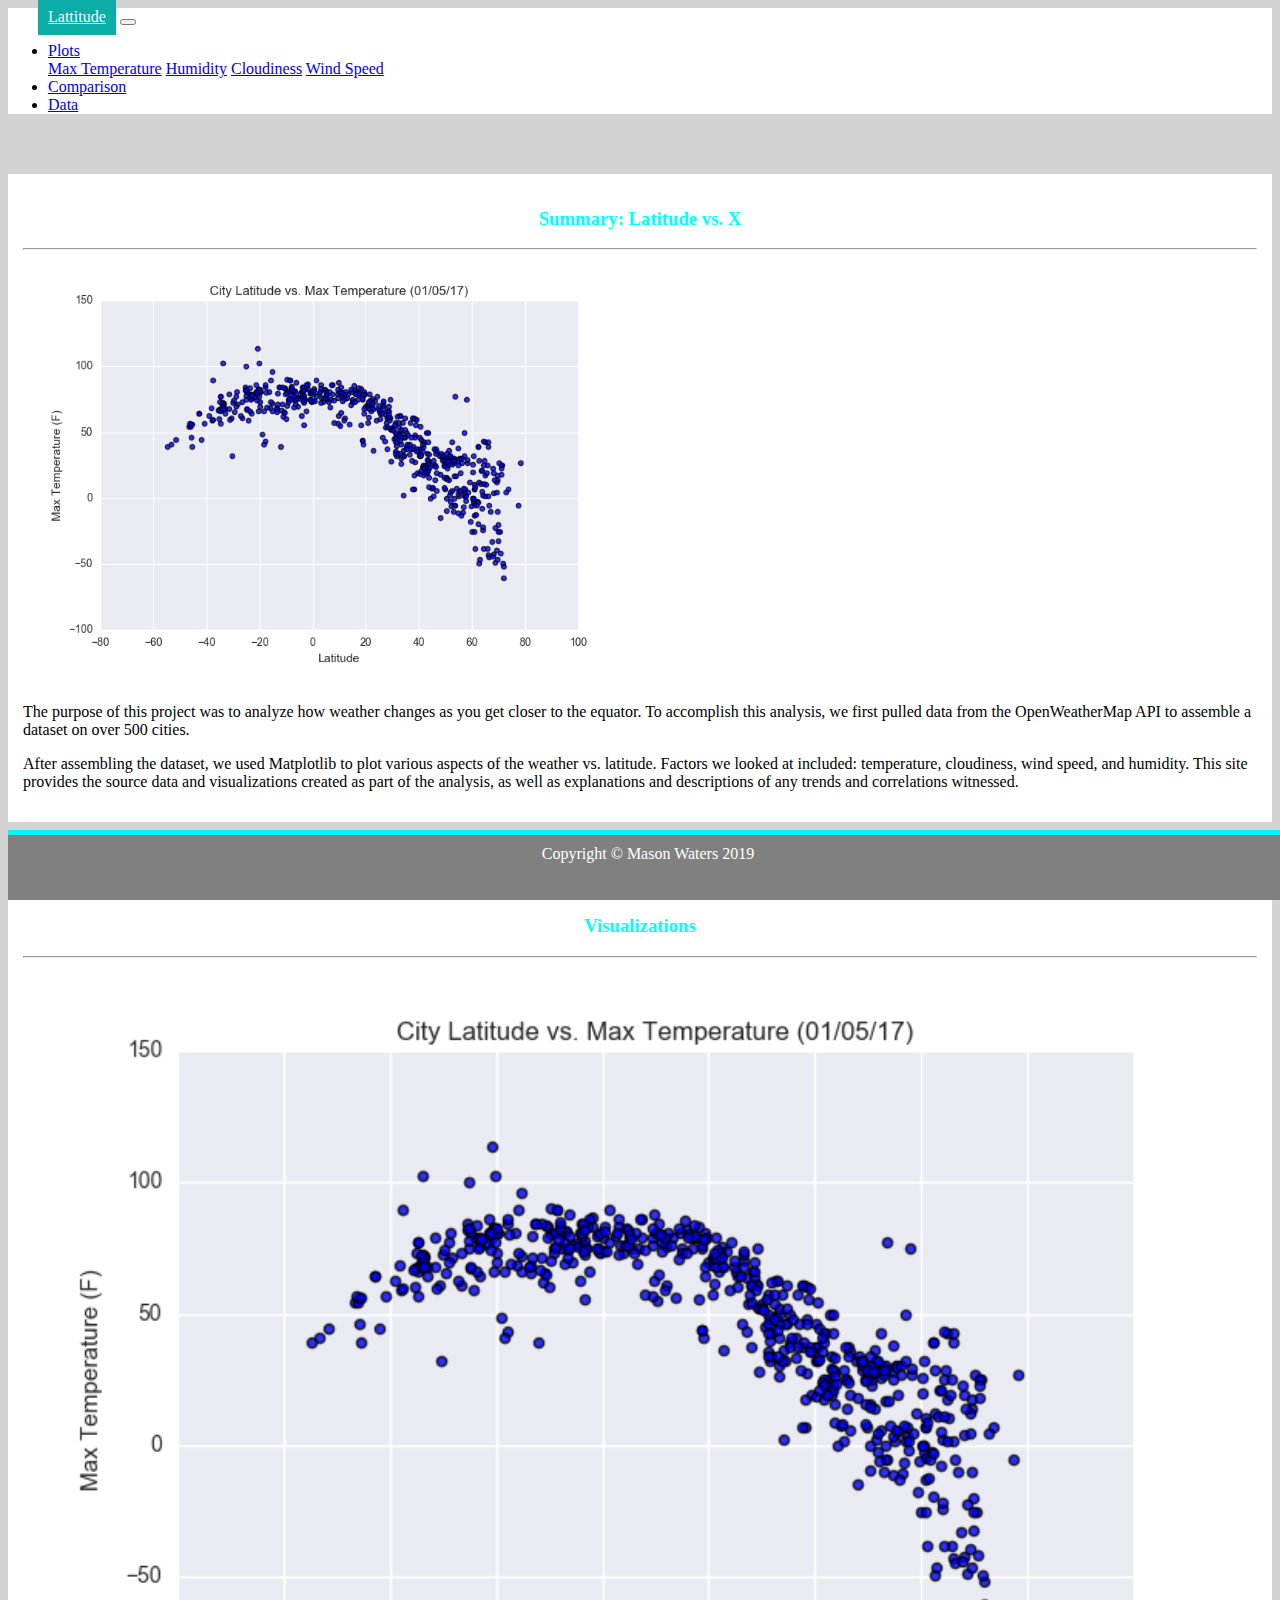
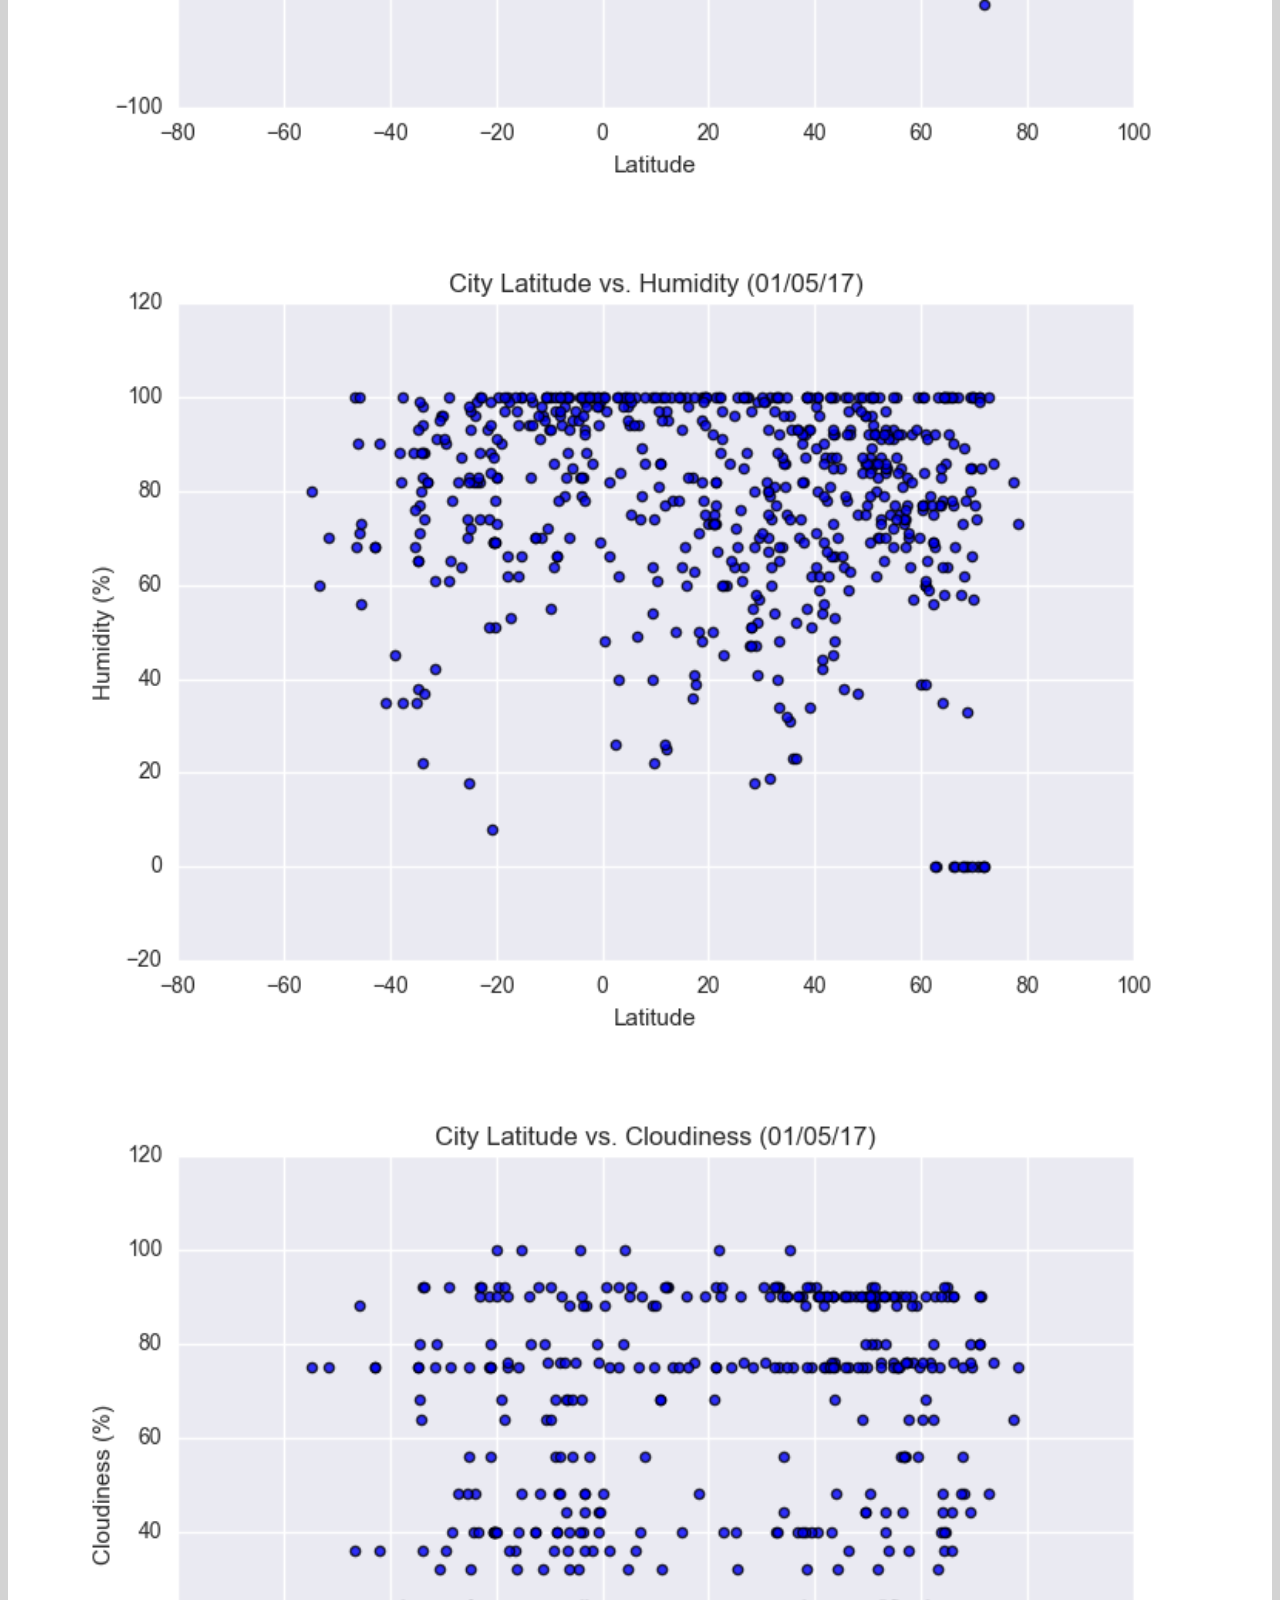
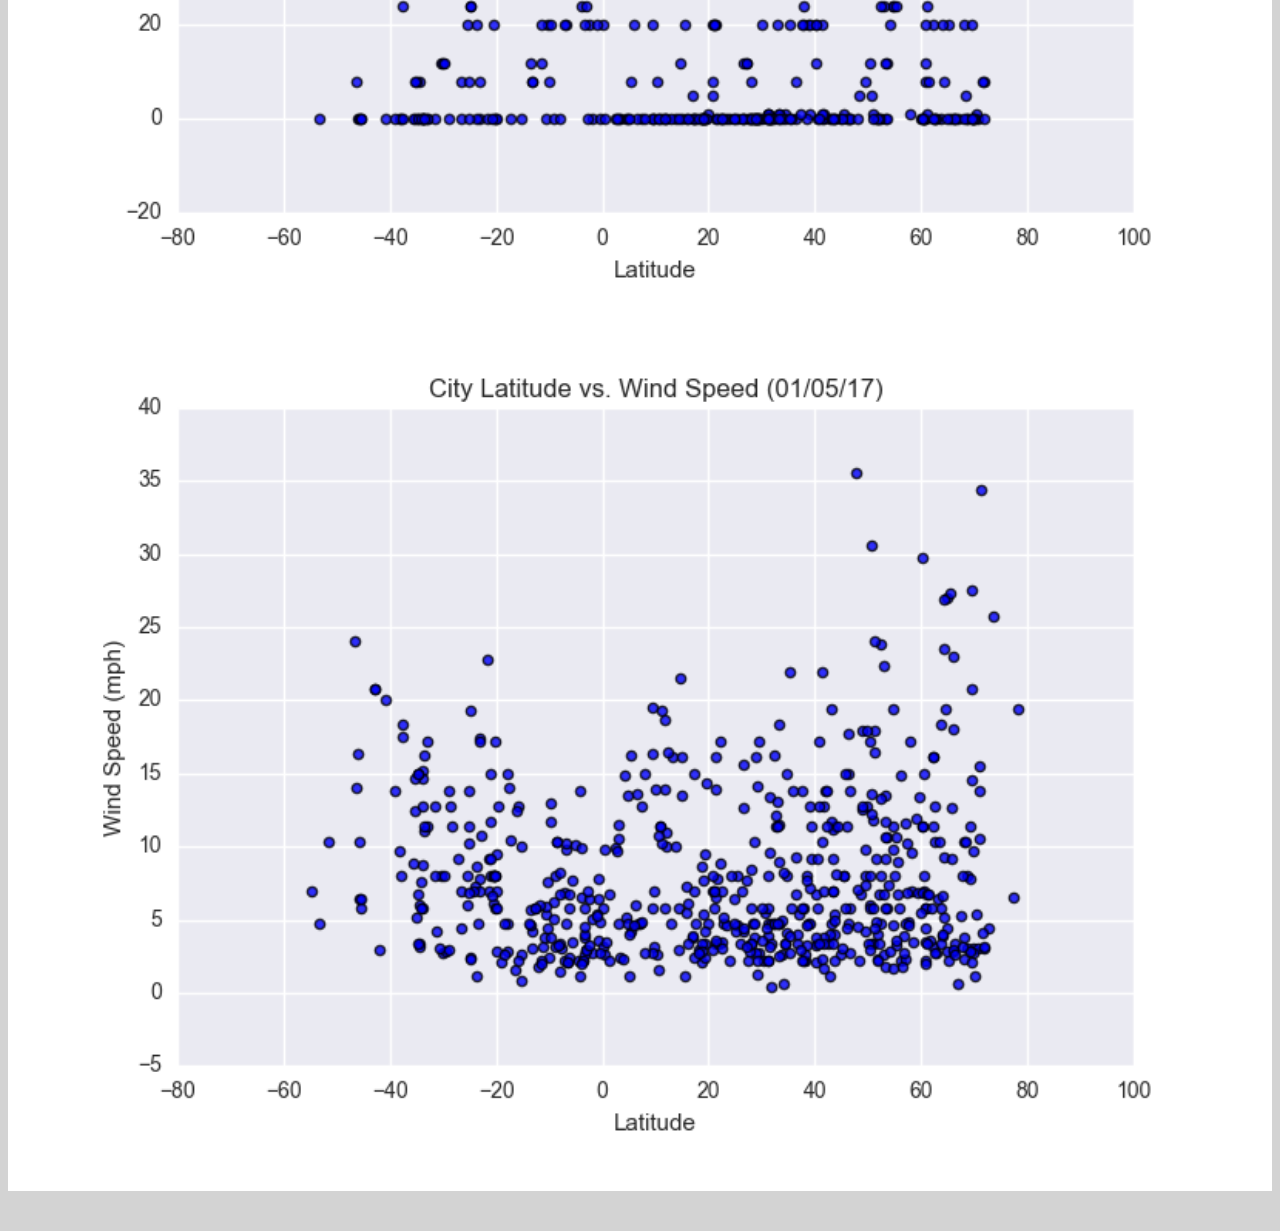
<file: 11-WebHomework/index.html>
<!DOCTYPE html>

<html lang="en-us">

<head>
        <meta charset="UTF-8">
        <script src="https://code.jquery.com/jquery-3.2.1.slim.min.js" integrity="sha384-KJ3o2DKtIkvYIK3UENzmM7KCkRr/rE9/Qpg6aAZGJwFDMVNA/GpGFF93hXpG5KkN" crossorigin="anonymous"></script>
        <script src="https://cdnjs.cloudflare.com/ajax/libs/popper.js/1.12.9/umd/popper.min.js" integrity="sha384-ApNbgh9B+Y1QKtv3Rn7W3mgPxhU9K/ScQsAP7hUibX39j7fakFPskvXusvfa0b4Q" crossorigin="anonymous"></script>
        <link rel="stylesheet" href="https://maxcdn.bootstrapcdn.com/bootstrap/4.0.0-beta.3/css/bootstrap.min.css" integrity="sha384-Zug+QiDoJOrZ5t4lssLdxGhVrurbmBWopoEl+M6BdEfwnCJZtKxi1KgxUyJq13dy" crossorigin="anonymous">
        <script src="https://maxcdn.bootstrapcdn.com/bootstrap/4.0.0-beta.3/js/bootstrap.min.js" integrity="sha384-a5N7Y/aK3qNeh15eJKGWxsqtnX/wWdSZSKp+81YjTmS15nvnvxKHuzaWwXHDli+4" crossorigin="anonymous"></script>
        <link rel="stylesheet" href="stylesheet.css">
        <title>Bootstrap Visuilaiztion Dashboard</title>
</head>

<body>
        <div class="navigation">
                <nav class="navbar navbar-expand-lg navbar-light">
                        
                        <a class="navbar-brand" style="background-color: #0BADA6; color: aliceblue; " href="index.html" role="button">Lattitude</a>
                        <button class="navbar-toggler" type="button" data-toggle="collapse" data-target="#navbarNavDropdown" 
                        aria-controls="navbarNavDropdown" aria-expanded="false" aria-label="Toggle navigation">
                                <span class="navbar-toggler-icon"></span>
                        </button>
                        
                        <div class="collapse navbar-collapse" id="navbarNavDropdown">
                                <ul class="navbar-nav ml-auto">
                                        <li class="nav-item dropdown">
                                                <a class="nav-link dropdown-toggle" href="#" id="navbarDropdownMenuLink" data-toggle="dropdown" aria-haspopup="true" 
                                                aria-expanded="false">Plots</a>
                        
                                                        <div class="dropdown-menu" aria-labelledby="navbarDropdownMenuLink">
                                                                <a class="dropdown-item" href="Max_Temperature.html">Max Temperature</a>
                                                                <a class="dropdown-item" href="Humidity.html">Humidity</a>
                                                                <a class="dropdown-item" href="Cloudiness.html">Cloudiness</a>
                                                                <a class="dropdown-item" href="Wind_Speed.html">Wind Speed</a>
                                                        </div>
                                        </li>
                                        <li class="nav-item">
                                                <a class="nav-link" href="Comparison.html">Comparison</a>
                                        </li>
                                        <li class="nav-item">
                                                <a class="nav-link" href="Data.html">Data</a>
                                        </li>
                                </ul>
                        </div>
                </nav>
        </div>
        
        <div class="container">
                <div class="row">
                        <div class=" col-lg-7">
                                <div class="box">
                                        <h3>Summary: Latitude vs. X</h3>
                                        <hr>
                                        <img src="Resources/assets/images/Fig1.png" class=" visual rounded float-left" alt="Max Temperature Image">
                                        <p>The purpose of this project was to analyze how weather changes as you get closer to the equator. To
                                                accomplish this analysis, we first pulled data from the OpenWeatherMap API to assemble a dataset on over
                                                500 cities.</p>
                                        <p>After assembling the dataset, we used Matplotlib to plot various aspects of the weather vs. latitude.
                                                Factors we looked at included: temperature, cloudiness, wind speed, and humidity. This site provides the
                                                source data and visualizations created as part of the analysis, as well as explanations and descriptions of
                                                any trends and correlations witnessed.</p>
                                </div>
                        
                        </div>
                        <div class="col-lg-5">
                                <div class="box">
                                        <h3>Visualizations</h3>
                                        <hr>
                                        <div class="container">
                                                <div class="row">
                                                        <div class=col-6>
                                                                <a href="Max_Temperature.html">
                                                                        <img src="Resources/assets/images/Fig1.png" alt="Max Temperature image">
                                                                </a>
                                                        </div>
                                                        <div class=col-6>
                                                                <a href="Humidity.html">
                                                                        <img src="Resources/assets/images/Fig2.png" alt="Humidity graph image">
                                                                </a>
                                                        </div>
                                                </div>
                                                <div class="row">
                                                        <div class=col-6>
                                                                <a href="Cloudiness.html">
                                                                        <img src="Resources/assets/images/Fig3.png" alt="Cloudiness image">
                                                                </a>
                                                        </div>
                                                        <div class=col-6>
                                                                <a href="Wind_Speed.html">
                                                                        <img src="Resources/assets/images/Fig4.png" alt="Wind Speed graph image">
                                                                </a>
                                                        </div>
                                                </div>
                                               
                                        </div>
                                </div>
                        </div>
                </div>
        </div>
        <footer>Copyright &copy; Mason Waters 2019</footer>
</body>



</html>
</file>
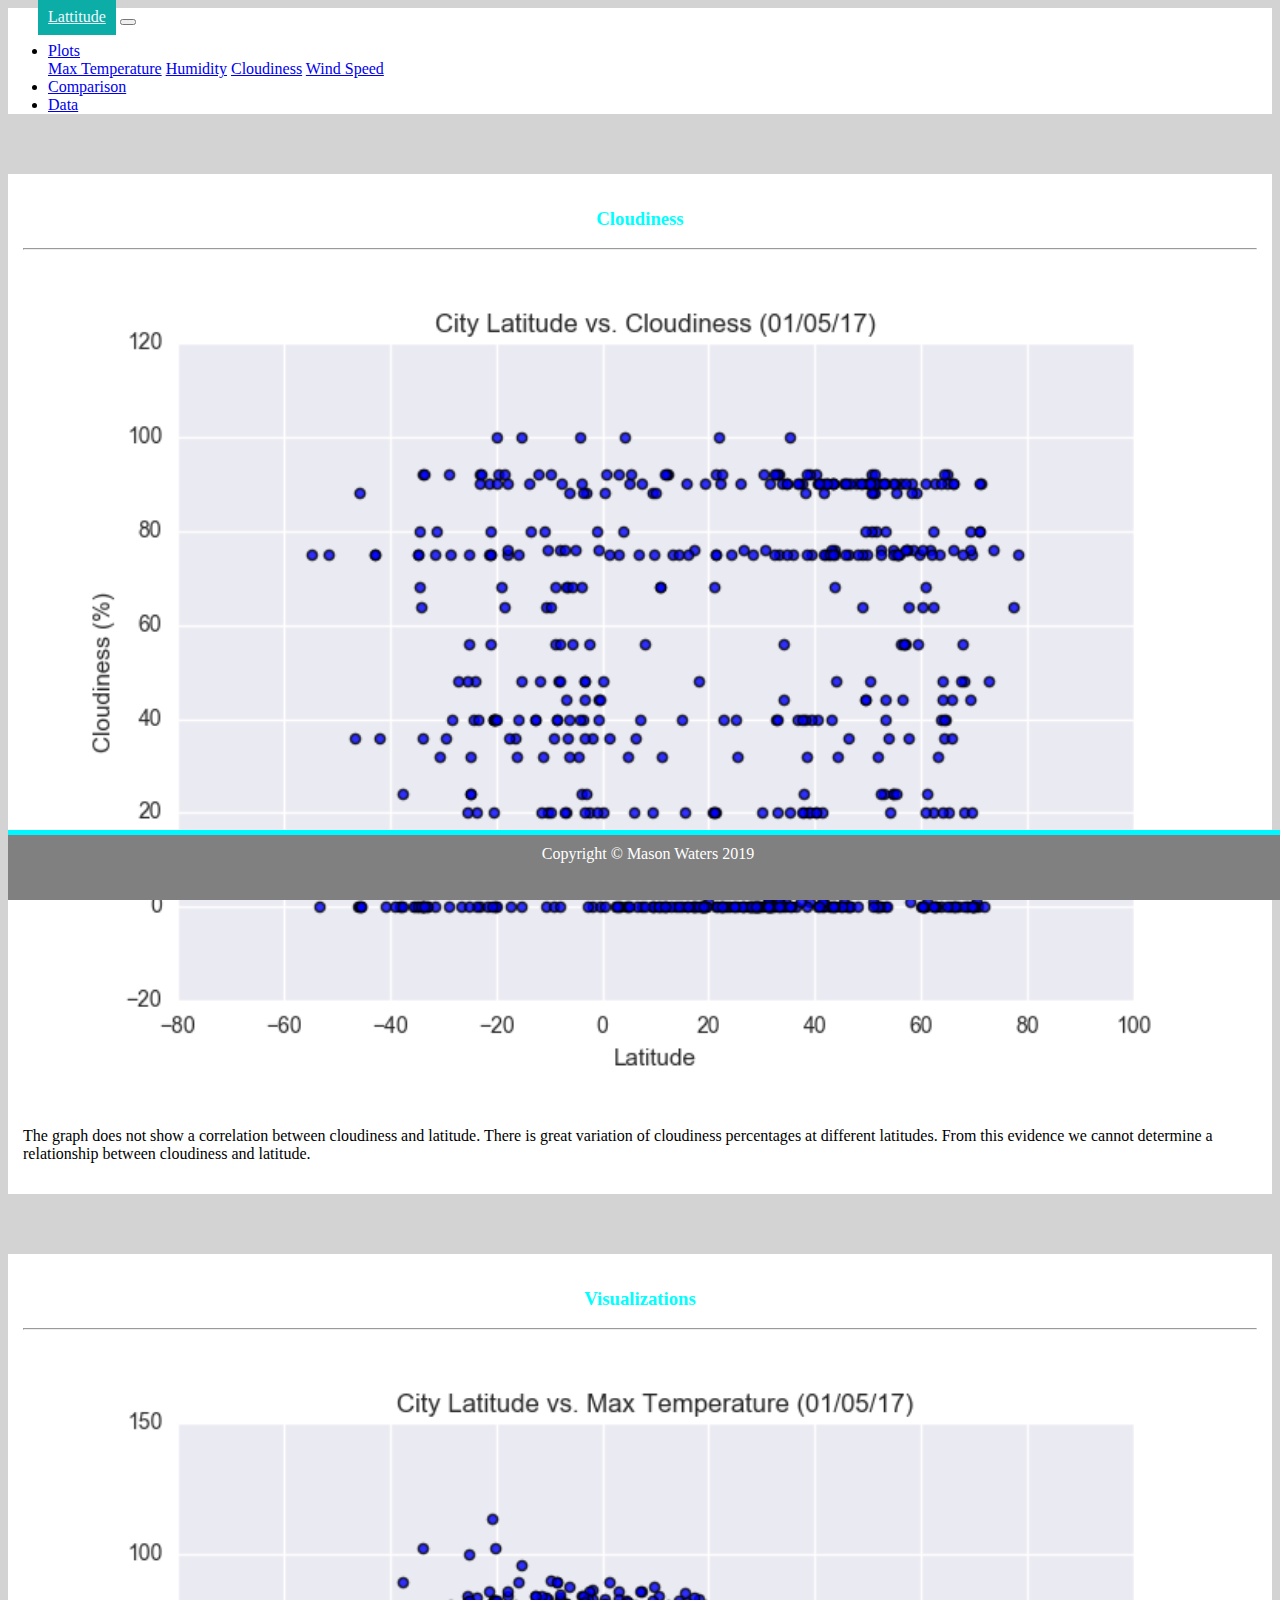
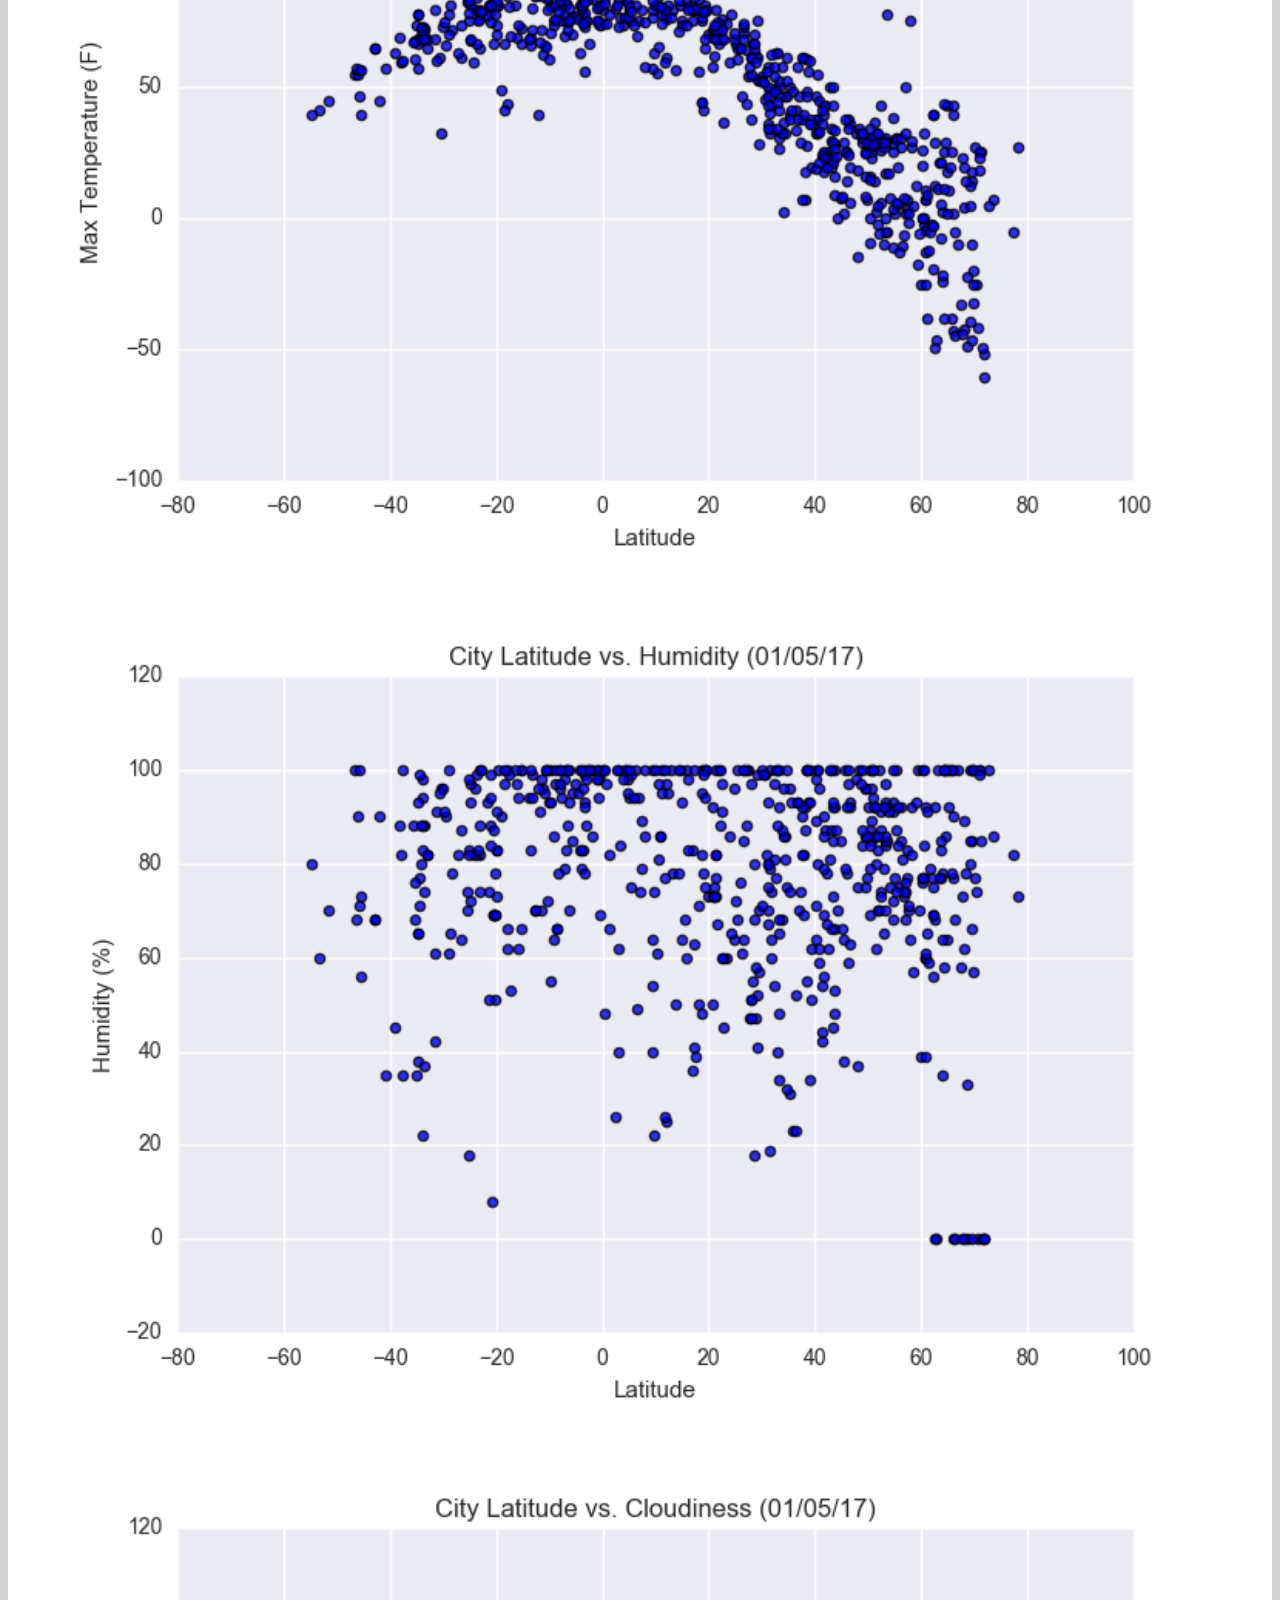
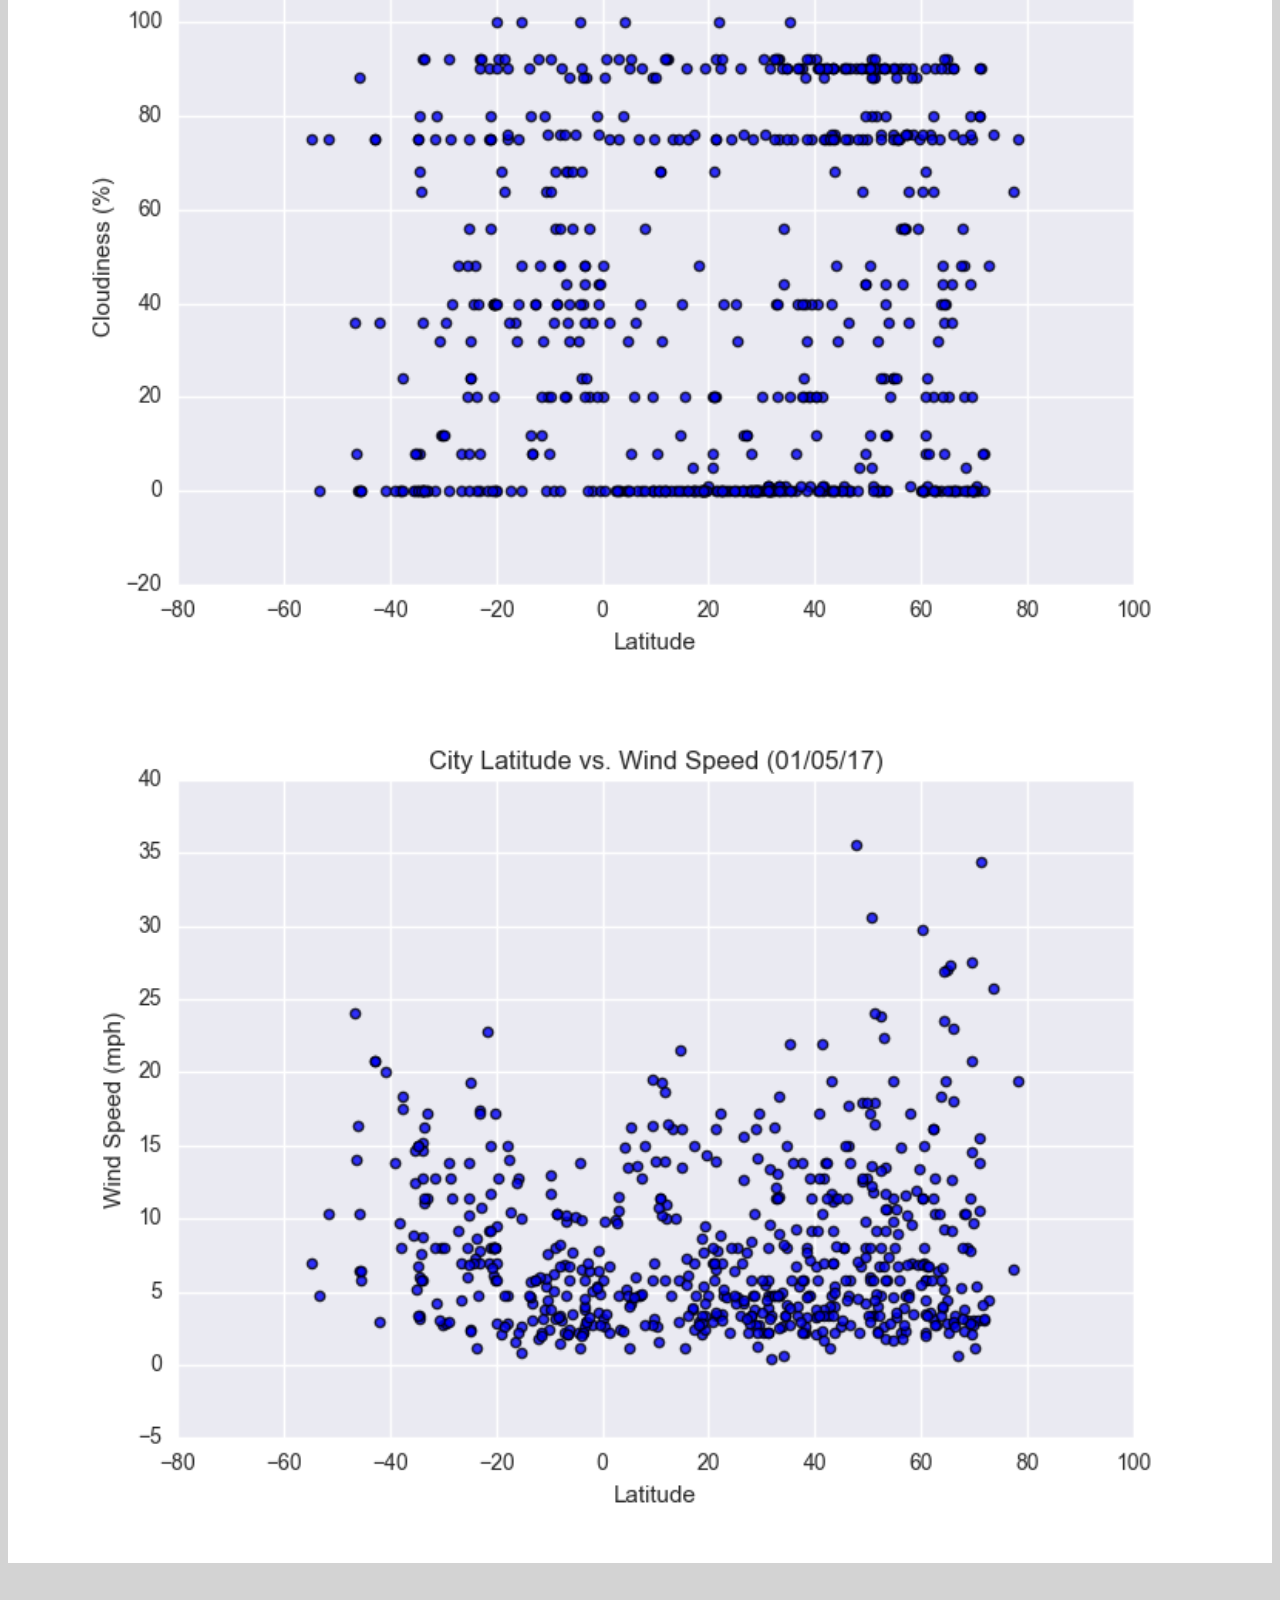
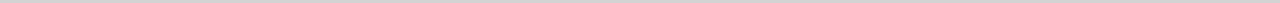
<file: 11-WebHomework/Cloudiness.html>
<!DOCTYPE html>

<html lang="en-us">

<head>
        <meta charset="UTF-8">
        <script src="https://code.jquery.com/jquery-3.2.1.slim.min.js" integrity="sha384-KJ3o2DKtIkvYIK3UENzmM7KCkRr/rE9/Qpg6aAZGJwFDMVNA/GpGFF93hXpG5KkN" crossorigin="anonymous"></script>
        <script src="https://cdnjs.cloudflare.com/ajax/libs/popper.js/1.12.9/umd/popper.min.js" integrity="sha384-ApNbgh9B+Y1QKtv3Rn7W3mgPxhU9K/ScQsAP7hUibX39j7fakFPskvXusvfa0b4Q" crossorigin="anonymous"></script>
        <link rel="stylesheet" href="https://maxcdn.bootstrapcdn.com/bootstrap/4.0.0-beta.3/css/bootstrap.min.css" integrity="sha384-Zug+QiDoJOrZ5t4lssLdxGhVrurbmBWopoEl+M6BdEfwnCJZtKxi1KgxUyJq13dy" crossorigin="anonymous">
        <script src="https://maxcdn.bootstrapcdn.com/bootstrap/4.0.0-beta.3/js/bootstrap.min.js" integrity="sha384-a5N7Y/aK3qNeh15eJKGWxsqtnX/wWdSZSKp+81YjTmS15nvnvxKHuzaWwXHDli+4" crossorigin="anonymous"></script>
        <link rel="stylesheet" href="stylesheet.css">
        <title>Bootstrap Visuilaiztion Dashboard</title>
</head>

<body>
        <div class="navigation">
                <nav class="navbar navbar-expand-lg navbar-light">
                        
                        <a class="navbar-brand" style="background-color: #0BADA6; color: aliceblue; " href="index.html" role="button">Lattitude</a>
                        <button class="navbar-toggler" type="button" data-toggle="collapse" data-target="#navbarNavDropdown" 
                        aria-controls="navbarNavDropdown" aria-expanded="false" aria-label="Toggle navigation">
                                <span class="navbar-toggler-icon"></span>
                        </button>
                        
                        <div class="collapse navbar-collapse" id="navbarNavDropdown">
                                <ul class="navbar-nav ml-auto">
                                        <li class="nav-item dropdown">
                                                <a class="nav-link dropdown-toggle" href="#" id="navbarDropdownMenuLink" data-toggle="dropdown" aria-haspopup="true" 
                                                aria-expanded="false">Plots</a>
                        
                                                        <div class="dropdown-menu" aria-labelledby="navbarDropdownMenuLink">
                                                                <a class="dropdown-item" href="Max_Temperature.html">Max Temperature</a>
                                                                <a class="dropdown-item" href="Humidity.html">Humidity</a>
                                                                <a class="dropdown-item" href="Cloudiness.html">Cloudiness</a>
                                                                <a class="dropdown-item" href="Wind_Speed.html">Wind Speed</a>
                                                        </div>
                                        </li>
                                        <li class="nav-item">
                                                <a class="nav-link" href="Comparison.html">Comparison</a>
                                        </li>
                                        <li class="nav-item">
                                                <a class="nav-link" href="Data.html">Data</a>
                                        </li>
                                </ul>
                        </div>
                </nav>
        </div>
        
        <div class="container">
                <div class="row">
                        <div class=" col-lg-7">
                                <div class="box">
                                        <h3>Cloudiness</h3>
                                        <hr>
                                        <img src="Resources/assets/images/Fig3.png" alt="Cloudiness imgage">
                                        <p>The graph does not show a correlation between cloudiness and latitude. There is great variation of cloudiness percentages
                                                at different latitudes. From this evidence we cannot determine a relationship between cloudiness and latitude.

                                        </p>
                                        
                                </div>
                        
                        </div>
                        <div class="col-lg-5">
                                <div class="box">
                                        <h3>Visualizations</h3>
                                        <hr>
                                        <div class="container">
                                                <div class="row">
                                                        <div class=col-6>
                                                                <a href="Max_Temperature.html">
                                                                        <img src="Resources/assets/images/Fig1.png" alt="Max Temperature image">
                                                                </a>
                                                        </div>
                                                        <div class=col-6>
                                                                <a href="Humidity.html">
                                                                        <img src="Resources/assets/images/Fig2.png" alt="Humidity graph image">
                                                                </a>
                                                        </div>
                                                </div>
                                                <div class="row">
                                                        <div class=col-6>
                                                                <a href="Cloudiness.html">
                                                                        <img src="Resources/assets/images/Fig3.png" alt="Cloudiness image">
                                                                </a>
                                                        </div>
                                                        <div class=col-6>
                                                                <a href="Wind_Speed.html">
                                                                        <img src="Resources/assets/images/Fig4.png" alt="Wind Speed graph image">
                                                                </a>
                                                        </div>
                                                </div>
                                               
                                        </div>
                                </div>
                        </div>
                </div>
        </div>
        <footer>Copyright &copy; Mason Waters 2019</footer>
</body>



</html>
</file>
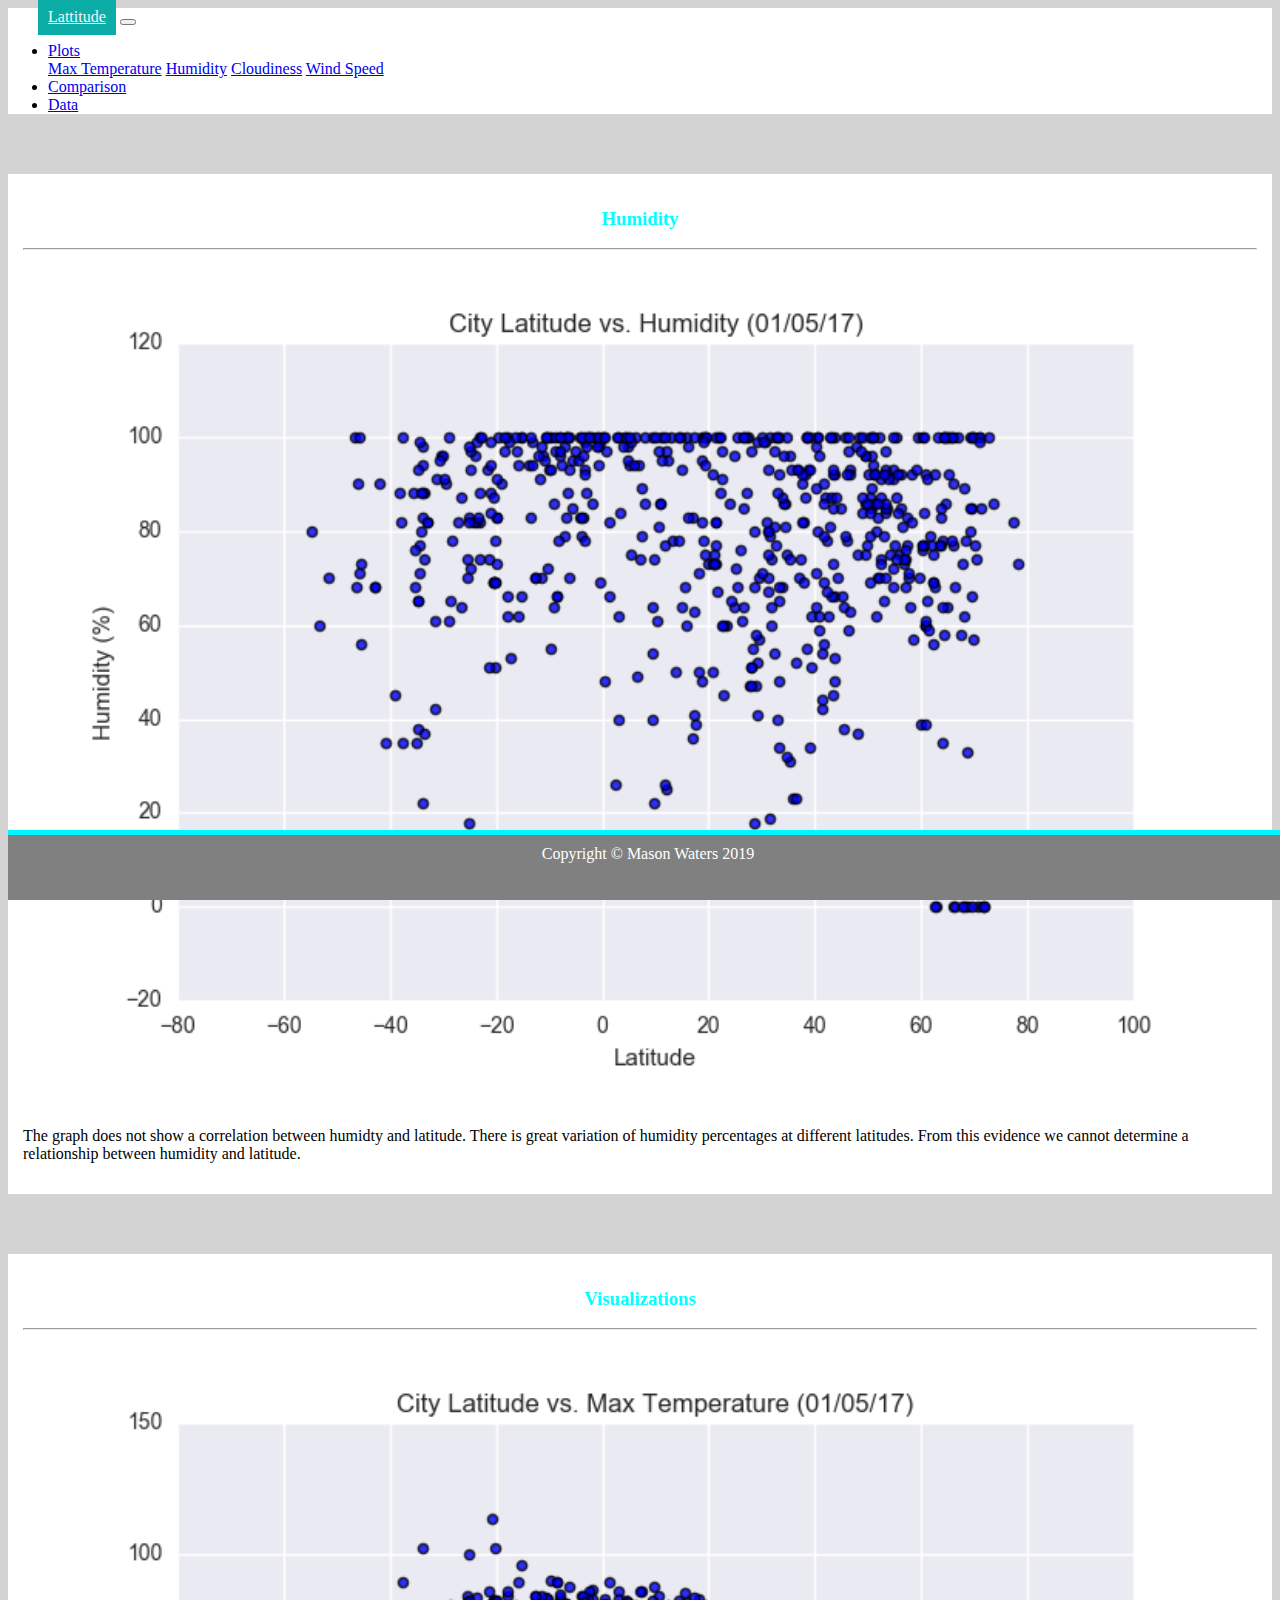
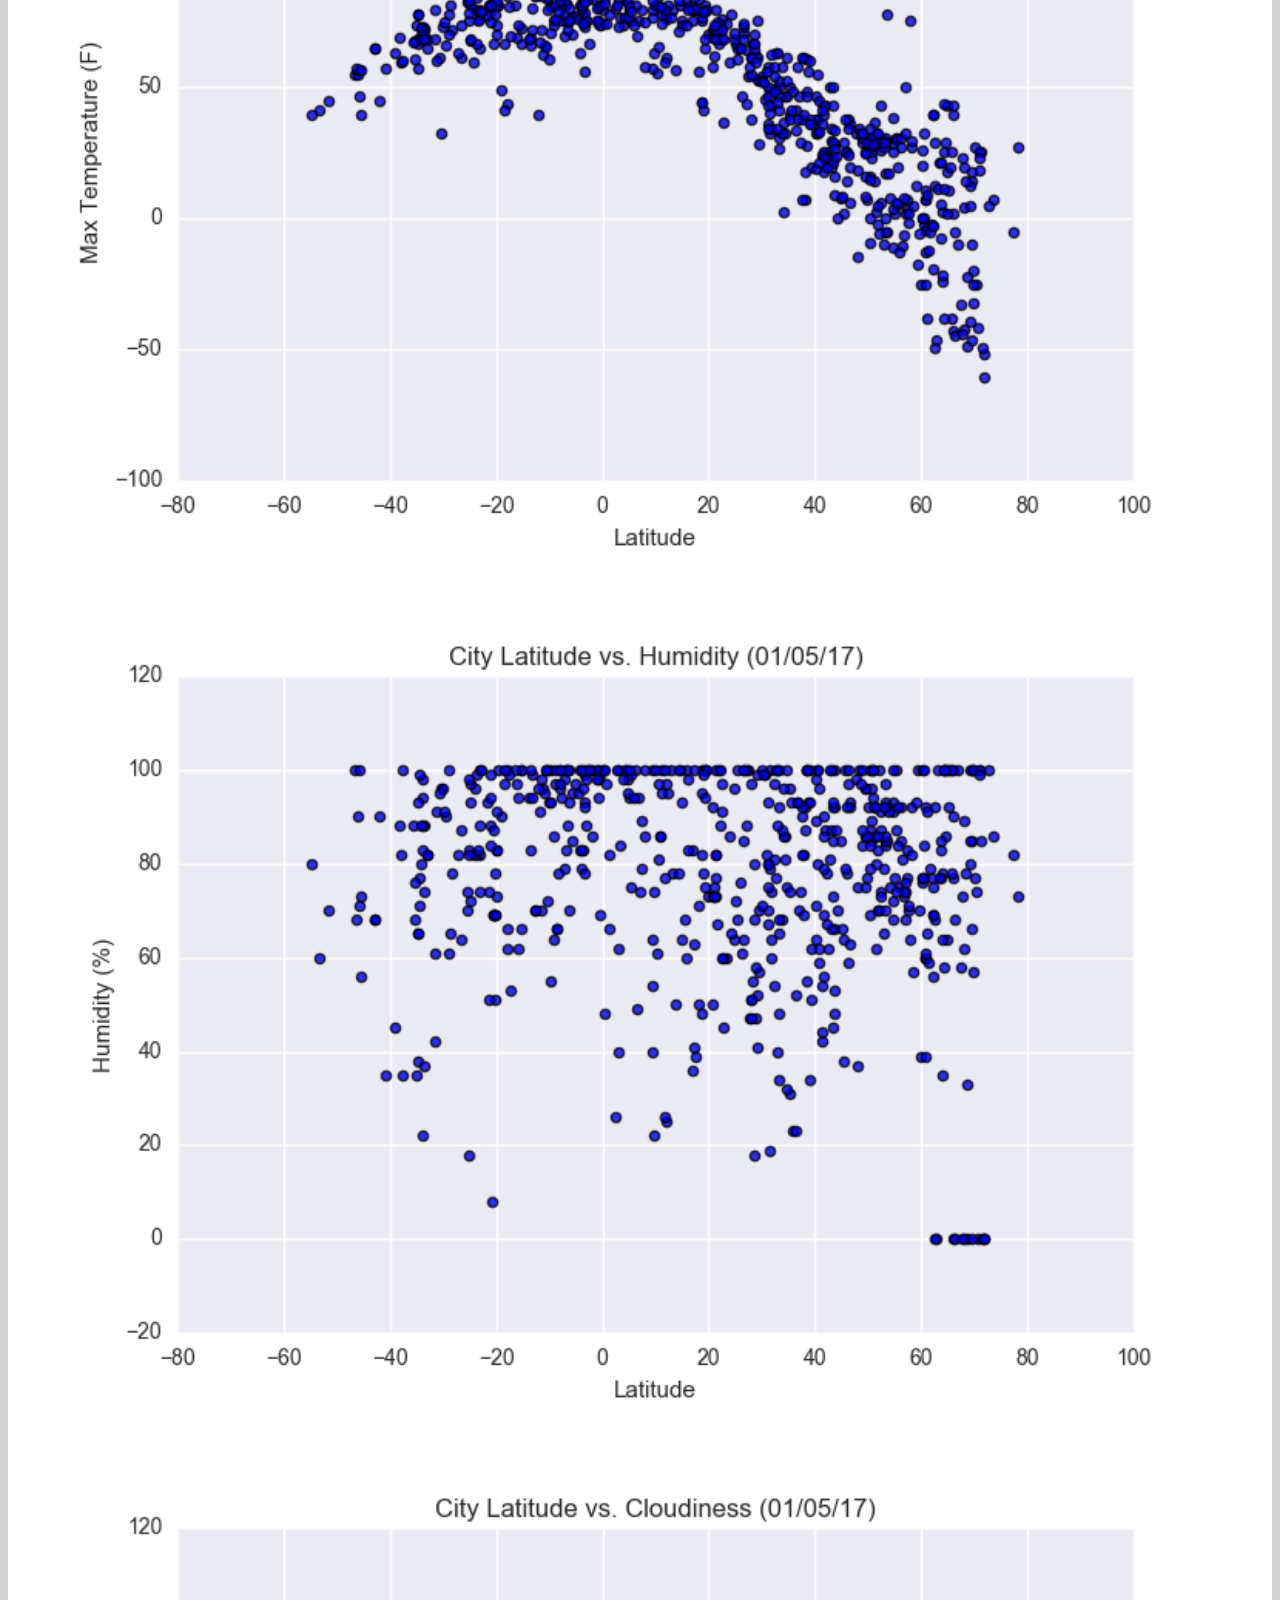
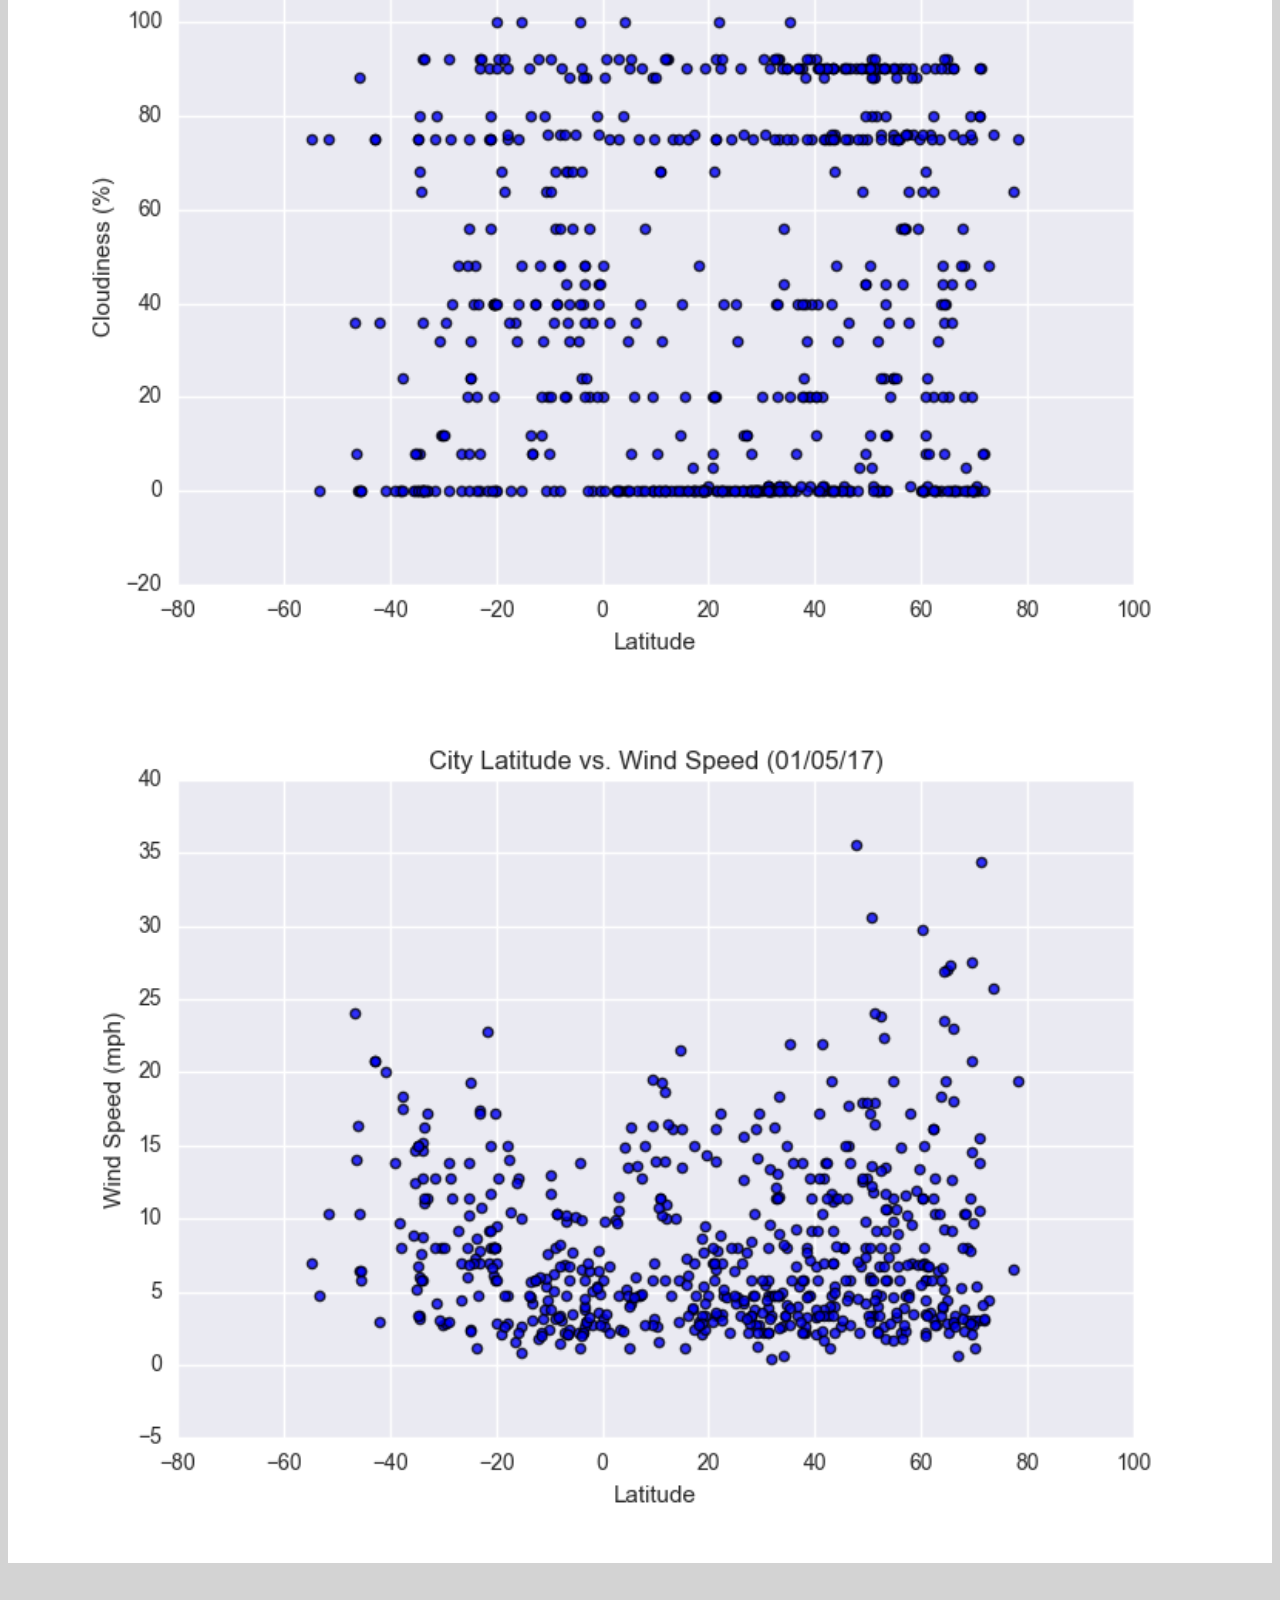
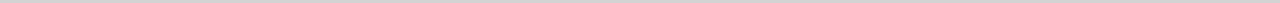
<file: 11-WebHomework/Humidity.html>
<!DOCTYPE html>

<html lang="en-us">

<head>
        <meta charset="UTF-8">
        <script src="https://code.jquery.com/jquery-3.2.1.slim.min.js" integrity="sha384-KJ3o2DKtIkvYIK3UENzmM7KCkRr/rE9/Qpg6aAZGJwFDMVNA/GpGFF93hXpG5KkN" crossorigin="anonymous"></script>
        <script src="https://cdnjs.cloudflare.com/ajax/libs/popper.js/1.12.9/umd/popper.min.js" integrity="sha384-ApNbgh9B+Y1QKtv3Rn7W3mgPxhU9K/ScQsAP7hUibX39j7fakFPskvXusvfa0b4Q" crossorigin="anonymous"></script>
        <link rel="stylesheet" href="https://maxcdn.bootstrapcdn.com/bootstrap/4.0.0-beta.3/css/bootstrap.min.css" integrity="sha384-Zug+QiDoJOrZ5t4lssLdxGhVrurbmBWopoEl+M6BdEfwnCJZtKxi1KgxUyJq13dy" crossorigin="anonymous">
        <script src="https://maxcdn.bootstrapcdn.com/bootstrap/4.0.0-beta.3/js/bootstrap.min.js" integrity="sha384-a5N7Y/aK3qNeh15eJKGWxsqtnX/wWdSZSKp+81YjTmS15nvnvxKHuzaWwXHDli+4" crossorigin="anonymous"></script>
        <link rel="stylesheet" href="stylesheet.css">
        <title>Bootstrap Visuilaiztion Dashboard</title>
</head>

<body>
        <div class="navigation">
                <nav class="navbar navbar-expand-lg navbar-light">
                        
                        <a class="navbar-brand" style="background-color: #0BADA6; color: aliceblue; " href="index.html" role="button">Lattitude</a>
                        <button class="navbar-toggler" type="button" data-toggle="collapse" data-target="#navbarNavDropdown" 
                        aria-controls="navbarNavDropdown" aria-expanded="false" aria-label="Toggle navigation">
                                <span class="navbar-toggler-icon"></span>
                        </button>
                        
                        <div class="collapse navbar-collapse" id="navbarNavDropdown">
                                <ul class="navbar-nav ml-auto">
                                        <li class="nav-item dropdown">
                                                <a class="nav-link dropdown-toggle" href="#" id="navbarDropdownMenuLink" data-toggle="dropdown" aria-haspopup="true" 
                                                aria-expanded="false">Plots</a>
                        
                                                        <div class="dropdown-menu" aria-labelledby="navbarDropdownMenuLink">
                                                                <a class="dropdown-item" href="Max_Temperature.html">Max Temperature</a>
                                                                <a class="dropdown-item" href="Humidity.html">Humidity</a>
                                                                <a class="dropdown-item" href="Cloudiness.html">Cloudiness</a>
                                                                <a class="dropdown-item" href="Wind_Speed.html">Wind Speed</a>
                                                        </div>
                                        </li>
                                        <li class="nav-item">
                                                <a class="nav-link" href="Comparison.html">Comparison</a>
                                        </li>
                                        <li class="nav-item">
                                                <a class="nav-link" href="Data.html">Data</a>
                                        </li>
                                </ul>
                        </div>
                </nav>
        </div>
        
        <div class="container">
                <div class="row">
                        <div class=" col-lg-7">
                                <div class="box">
                                        <h3>Humidity</h3>
                                        <hr>
                                        <img src="Resources/assets/images/Fig2.png" alt="Humidity Image">
                                        <p>The graph does not show a correlation between humidty and latitude. There is great variation of humidity percentages
                                                at different latitudes. From this evidence we cannot determine a relationship between humidity and latitude.
                                        </p>
                                </div>
                        
                        </div>
                        <div class="col-lg-5">
                                <div class="box">
                                        <h3>Visualizations</h3>
                                        <hr>
                                        <div class="container">
                                                <div class="row">
                                                        <div class=col-6>
                                                                <a href="Max_Temperature.html">
                                                                        <img src="Resources/assets/images/Fig1.png" alt="Max Temperature image">
                                                                </a>
                                                        </div>
                                                        <div class=col-6>
                                                                <a href="Humidity.html">
                                                                        <img src="Resources/assets/images/Fig2.png" alt="Humidity graph image">
                                                                </a>
                                                        </div>
                                                </div>
                                                <div class="row">
                                                        <div class=col-6>
                                                                <a href="Cloudiness.html">
                                                                        <img src="Resources/assets/images/Fig3.png" alt="Cloudiness image">
                                                                </a>
                                                        </div>
                                                        <div class=col-6>
                                                                <a href="Wind_Speed.html">
                                                                        <img src="Resources/assets/images/Fig4.png" alt="Wind Speed graph image">
                                                                </a>
                                                        </div>
                                                </div>
                                               
                                        </div>
                                </div>
                        </div>
                </div>
        </div>
        <footer>Copyright &copy; Mason Waters 2019</footer>
</body>



</html>
</file>
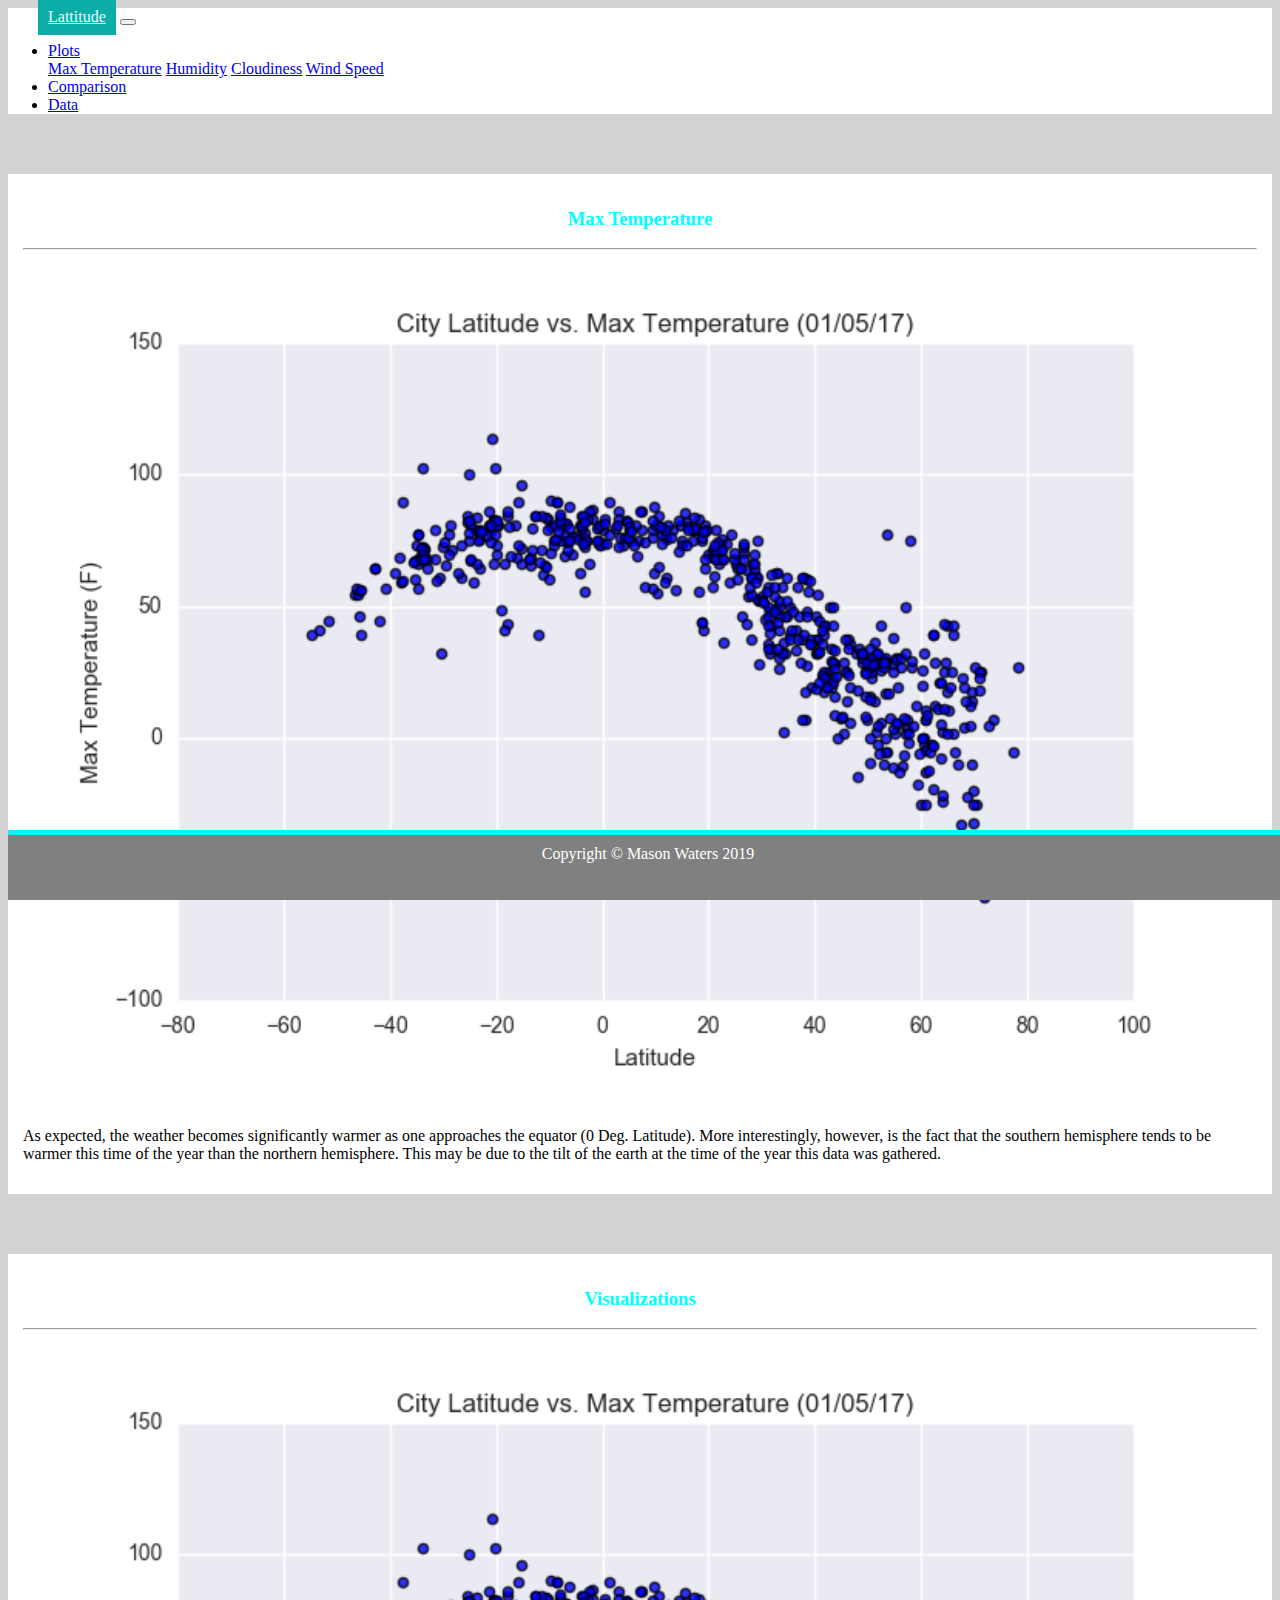
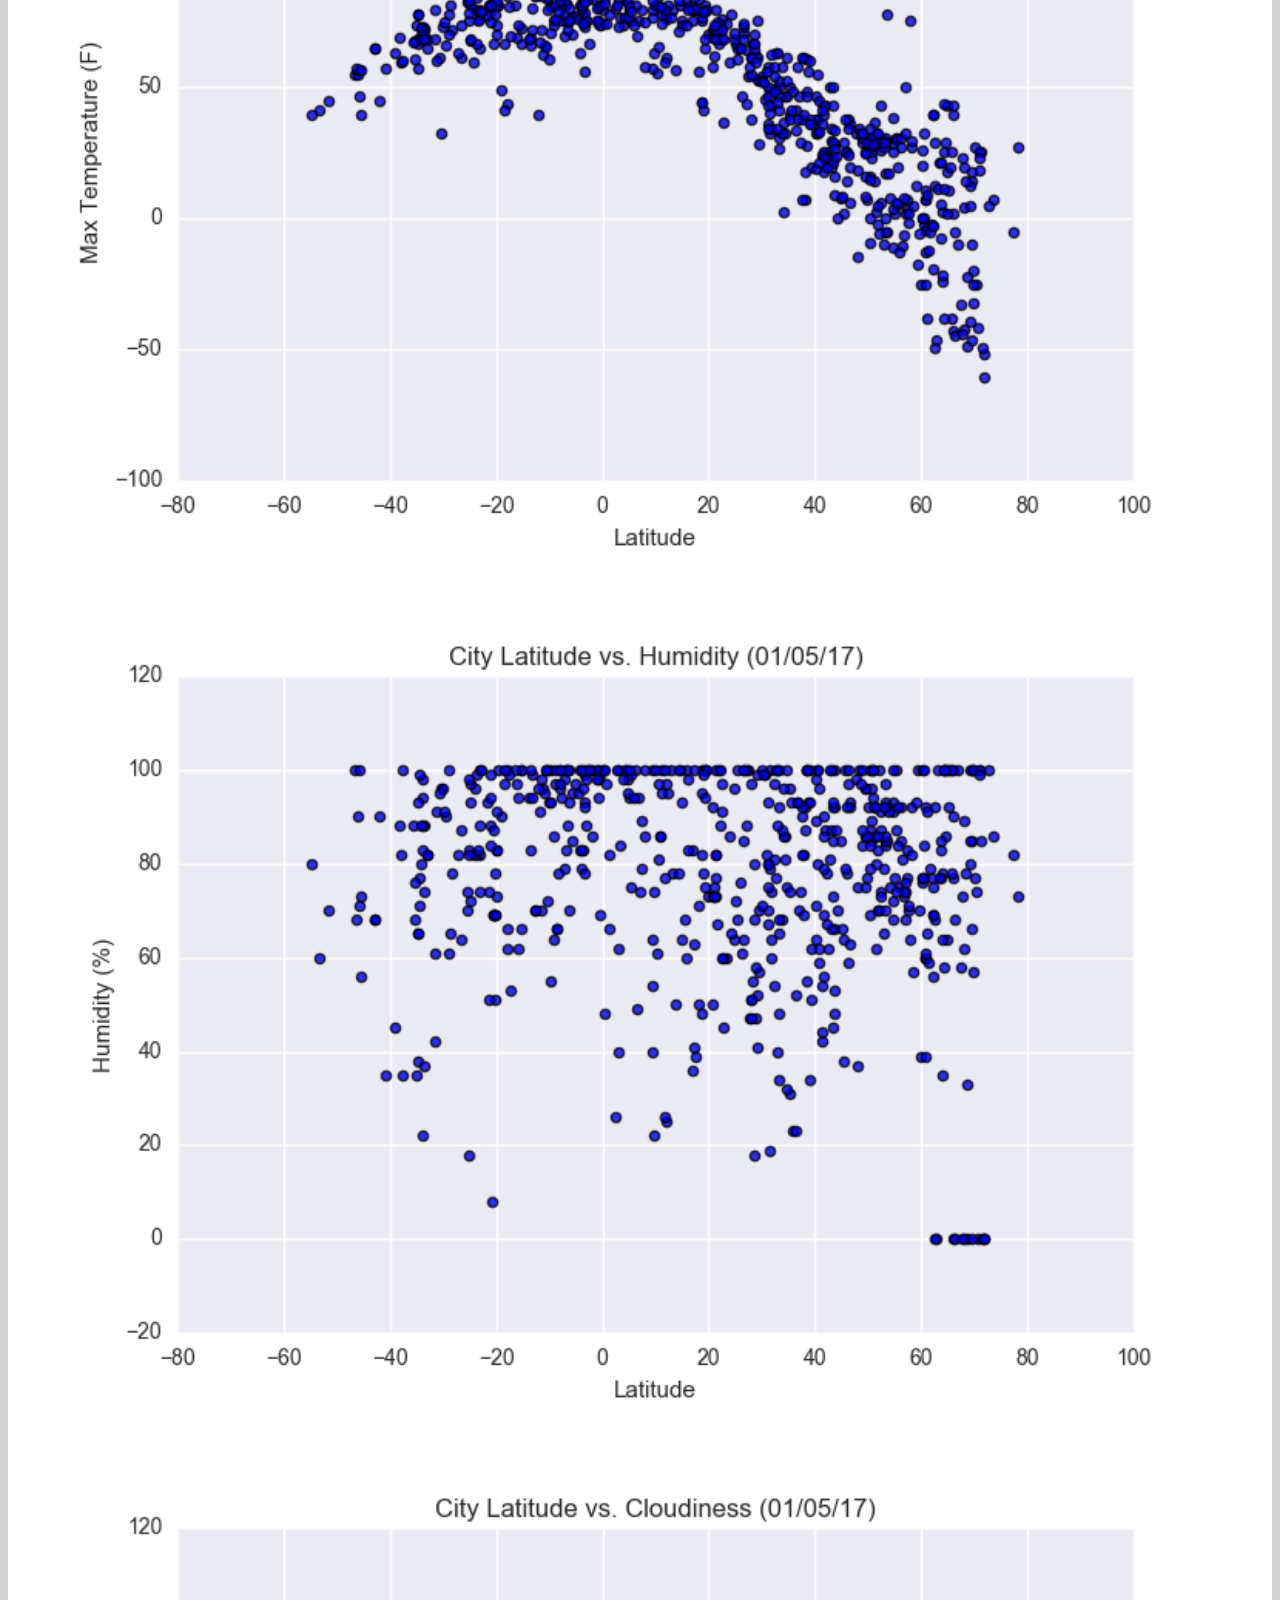
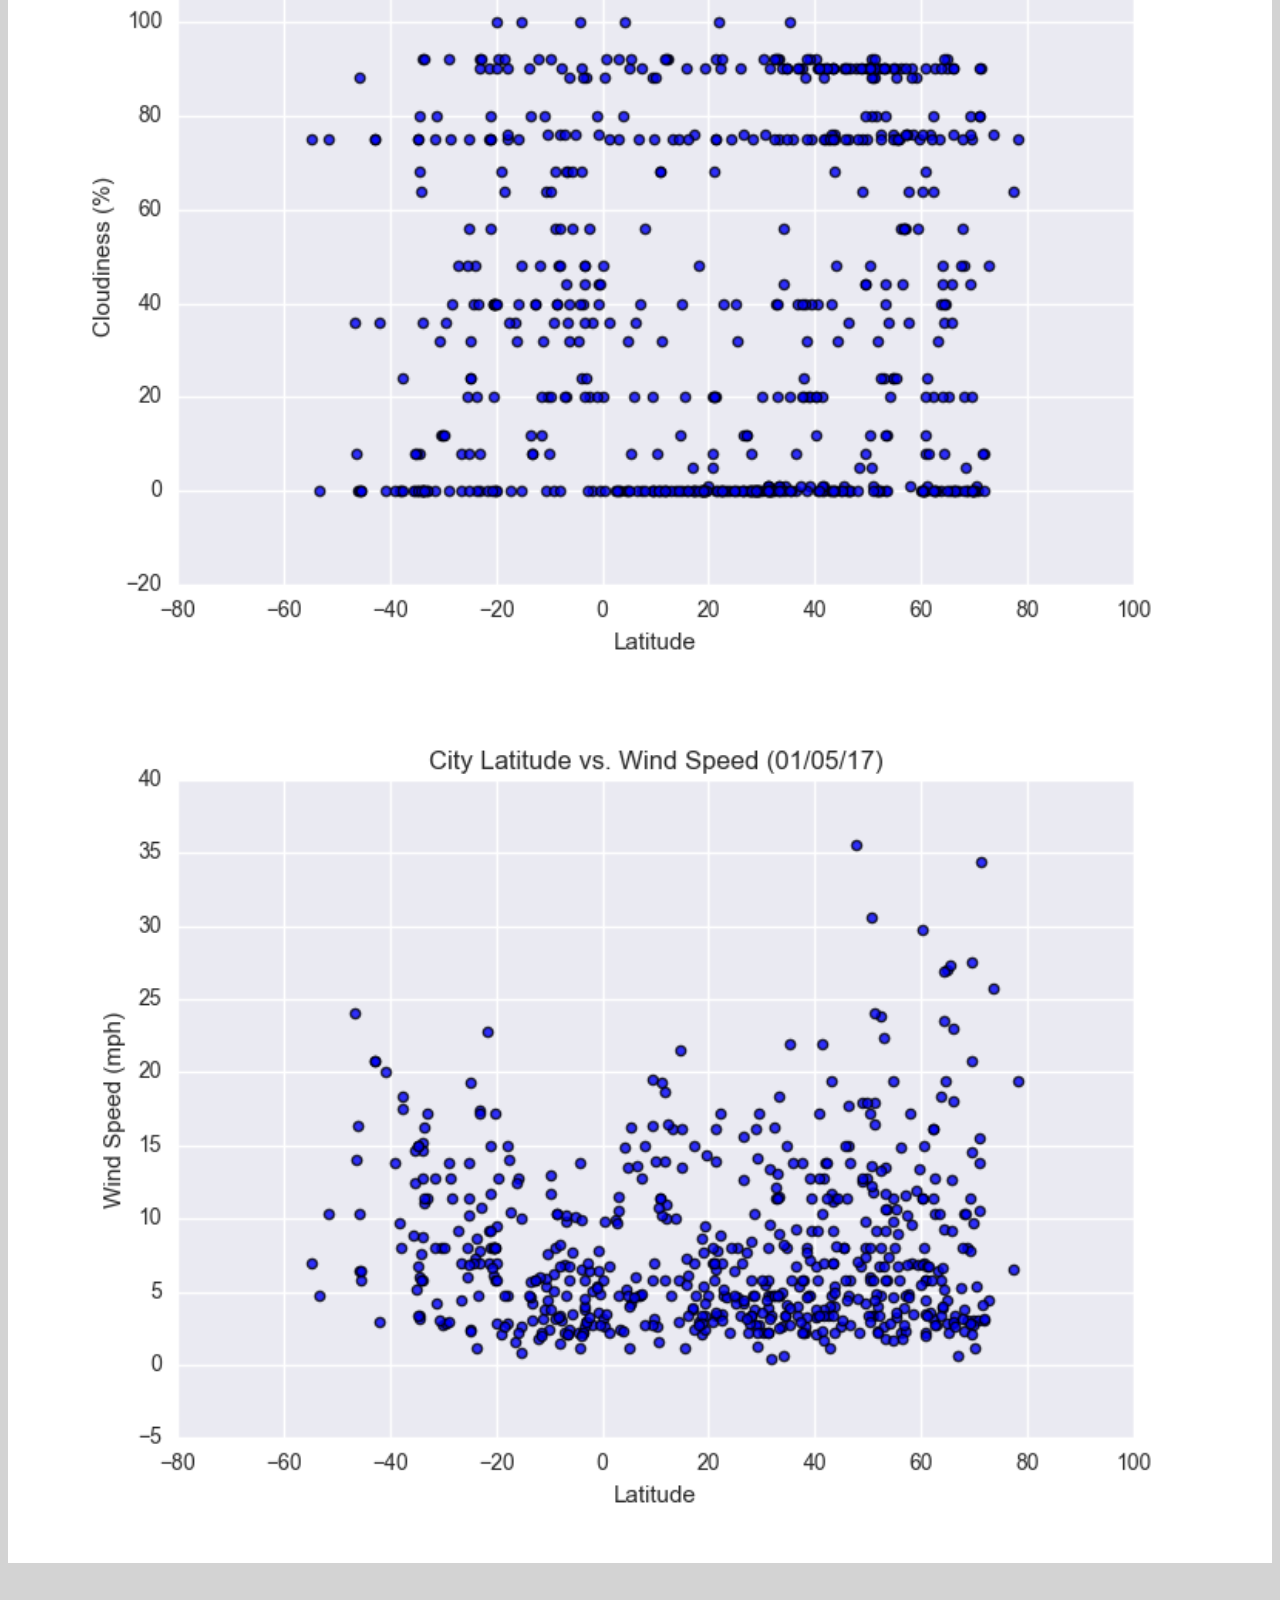
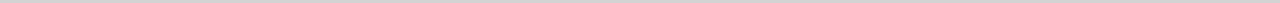
<file: 11-WebHomework/Max_Temperature.html>
<!DOCTYPE html>

<html lang="en-us">

<head>
        <meta charset="UTF-8">
        <script src="https://code.jquery.com/jquery-3.2.1.slim.min.js" integrity="sha384-KJ3o2DKtIkvYIK3UENzmM7KCkRr/rE9/Qpg6aAZGJwFDMVNA/GpGFF93hXpG5KkN" crossorigin="anonymous"></script>
        <script src="https://cdnjs.cloudflare.com/ajax/libs/popper.js/1.12.9/umd/popper.min.js" integrity="sha384-ApNbgh9B+Y1QKtv3Rn7W3mgPxhU9K/ScQsAP7hUibX39j7fakFPskvXusvfa0b4Q" crossorigin="anonymous"></script>
        <link rel="stylesheet" href="https://maxcdn.bootstrapcdn.com/bootstrap/4.0.0-beta.3/css/bootstrap.min.css" integrity="sha384-Zug+QiDoJOrZ5t4lssLdxGhVrurbmBWopoEl+M6BdEfwnCJZtKxi1KgxUyJq13dy" crossorigin="anonymous">
        <script src="https://maxcdn.bootstrapcdn.com/bootstrap/4.0.0-beta.3/js/bootstrap.min.js" integrity="sha384-a5N7Y/aK3qNeh15eJKGWxsqtnX/wWdSZSKp+81YjTmS15nvnvxKHuzaWwXHDli+4" crossorigin="anonymous"></script>
        <link rel="stylesheet" href="stylesheet.css">
        <title>Bootstrap Visuilaiztion Dashboard</title>
</head>

<body>
        <div class="navigation">
                <nav class="navbar navbar-expand-lg navbar-light">
                        
                        <a class="navbar-brand" style="background-color: #0BADA6; color: aliceblue; " href="index.html" role="button">Lattitude</a>
                        <button class="navbar-toggler" type="button" data-toggle="collapse" data-target="#navbarNavDropdown" 
                        aria-controls="navbarNavDropdown" aria-expanded="false" aria-label="Toggle navigation">
                                <span class="navbar-toggler-icon"></span>
                        </button>
                        
                        <div class="collapse navbar-collapse" id="navbarNavDropdown">
                                <ul class="navbar-nav ml-auto">
                                        <li class="nav-item dropdown">
                                                <a class="nav-link dropdown-toggle" href="#" id="navbarDropdownMenuLink" data-toggle="dropdown" aria-haspopup="true" 
                                                aria-expanded="false">Plots</a>
                        
                                                        <div class="dropdown-menu" aria-labelledby="navbarDropdownMenuLink">
                                                                <a class="dropdown-item" href="Max_Temperature.html">Max Temperature</a>
                                                                <a class="dropdown-item" href="Humidity.html">Humidity</a>
                                                                <a class="dropdown-item" href="Cloudiness.html">Cloudiness</a>
                                                                <a class="dropdown-item" href="Wind_Speed.html">Wind Speed</a>
                                                        </div>
                                        </li>
                                        <li class="nav-item">
                                                <a class="nav-link" href="Comparison.html">Comparison</a>
                                        </li>
                                        <li class="nav-item">
                                                <a class="nav-link" href="Data.html">Data</a>
                                        </li>
                                </ul>
                        </div>
                </nav>
        </div>
        
        <div class="container">
                <div class="row">
                        <div class=" col-lg-7">
                                <div class="box">
                                        <h3>Max Temperature</h3>
                                        <hr>
                                        <img src="Resources/assets/images/Fig1.png" alt="Max Temperature Image">
                                        <p>As expected, the weather becomes significantly warmer as one approaches the equator 
                                                (0 Deg. Latitude). More interestingly, however, is the fact that the southern 
                                                hemisphere tends to be warmer this time of the year than the northern hemisphere. 
                                                This may be due to the tilt of the earth at the time of the year this data was gathered.</p>
                                        
                                </div>
                        
                        </div>
                        <div class="col-lg-5">
                                <div class="box">
                                        <h3>Visualizations</h3>
                                        <hr>
                                        <div class="container">
                                                <div class="row">
                                                        <div class=col-6>
                                                                <a href="Max_Temperature.html">
                                                                        <img src="Resources/assets/images/Fig1.png" alt="Max Temperature image">
                                                                </a>
                                                        </div>
                                                        <div class=col-6>
                                                                <a href="Humidity.html">
                                                                        <img src="Resources/assets/images/Fig2.png" alt="Humidity graph image">
                                                                </a>
                                                        </div>
                                                </div>
                                                <div class="row">
                                                        <div class=col-6>
                                                                <a href="Cloudiness.html">
                                                                        <img src="Resources/assets/images/Fig3.png" alt="Cloudiness image">
                                                                </a>
                                                        </div>
                                                        <div class=col-6>
                                                                <a href="Wind_Speed.html">
                                                                        <img src="Resources/assets/images/Fig4.png" alt="Wind Speed graph image">
                                                                </a>
                                                        </div>
                                                </div>
                                               
                                        </div>
                                </div>
                        </div>
                </div>
        </div>
        <footer>Copyright &copy; Mason Waters 2019</footer>
</body>



</html>
</file>
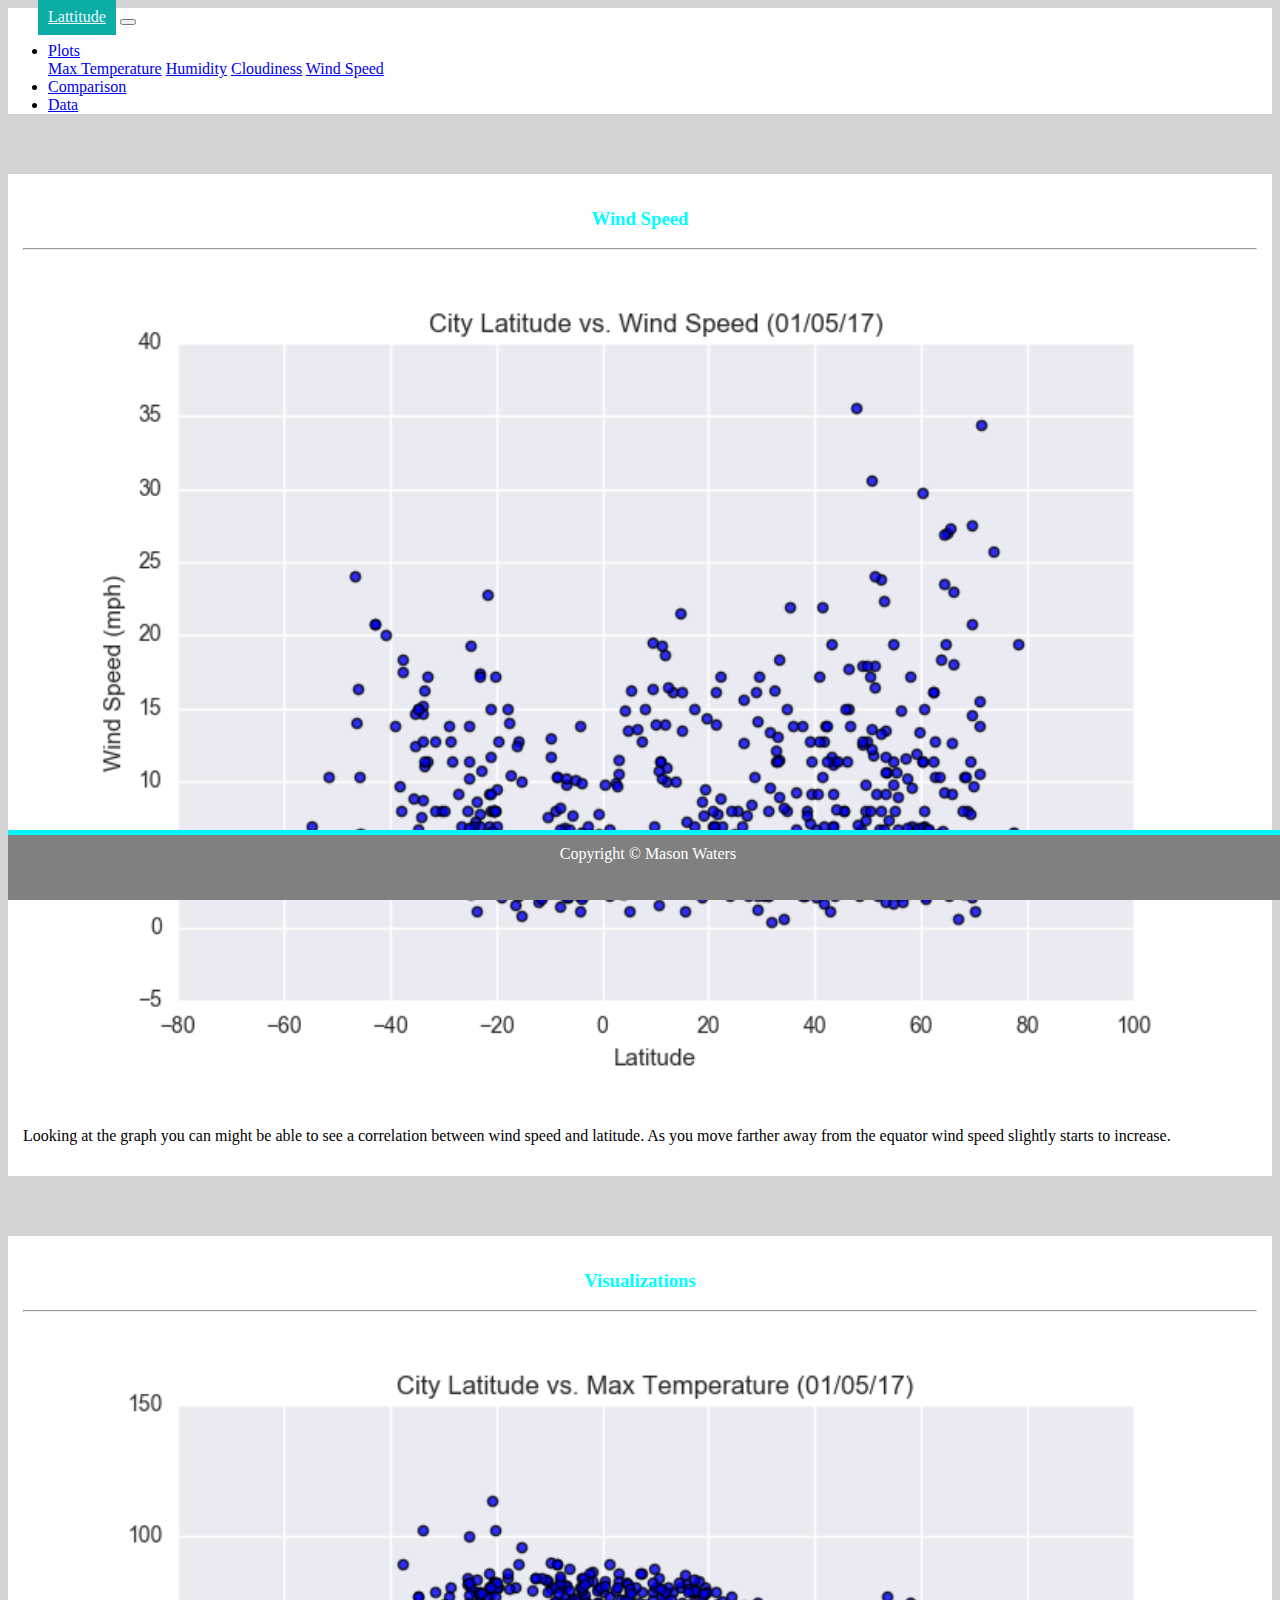
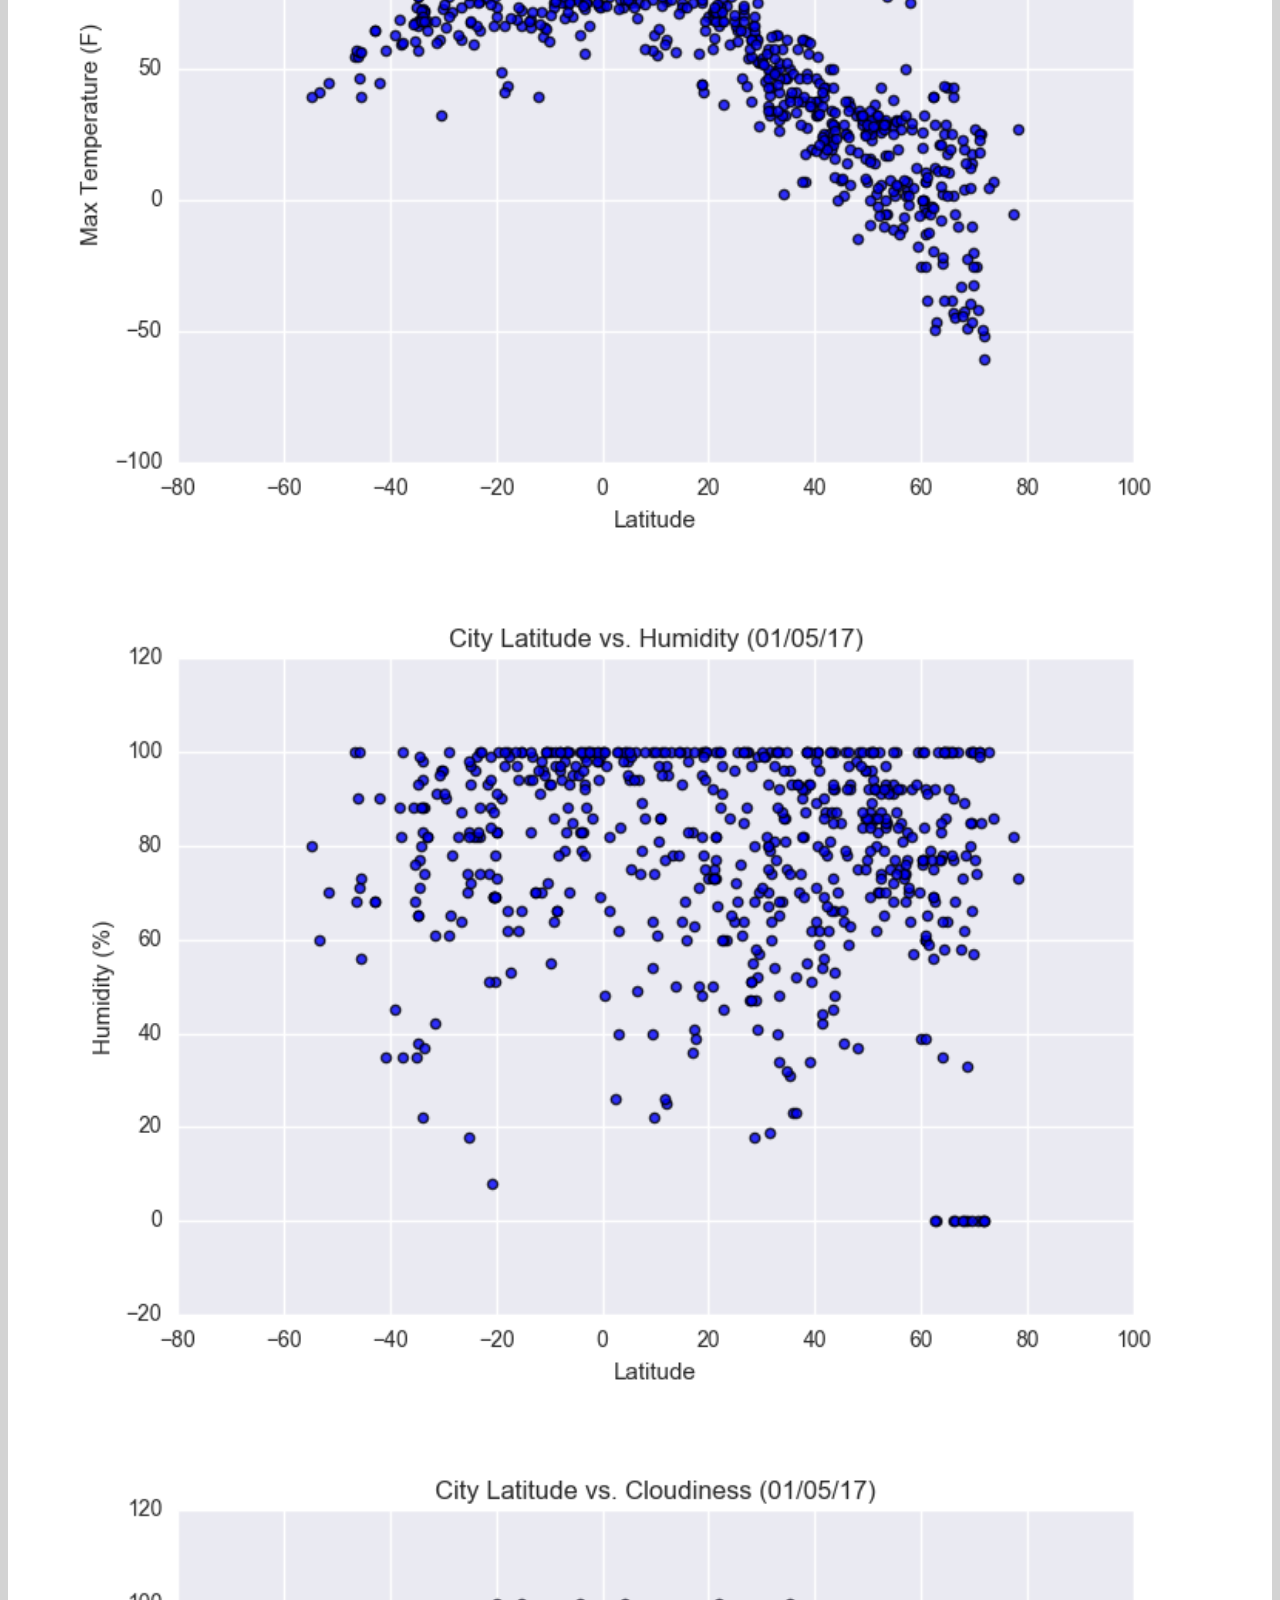
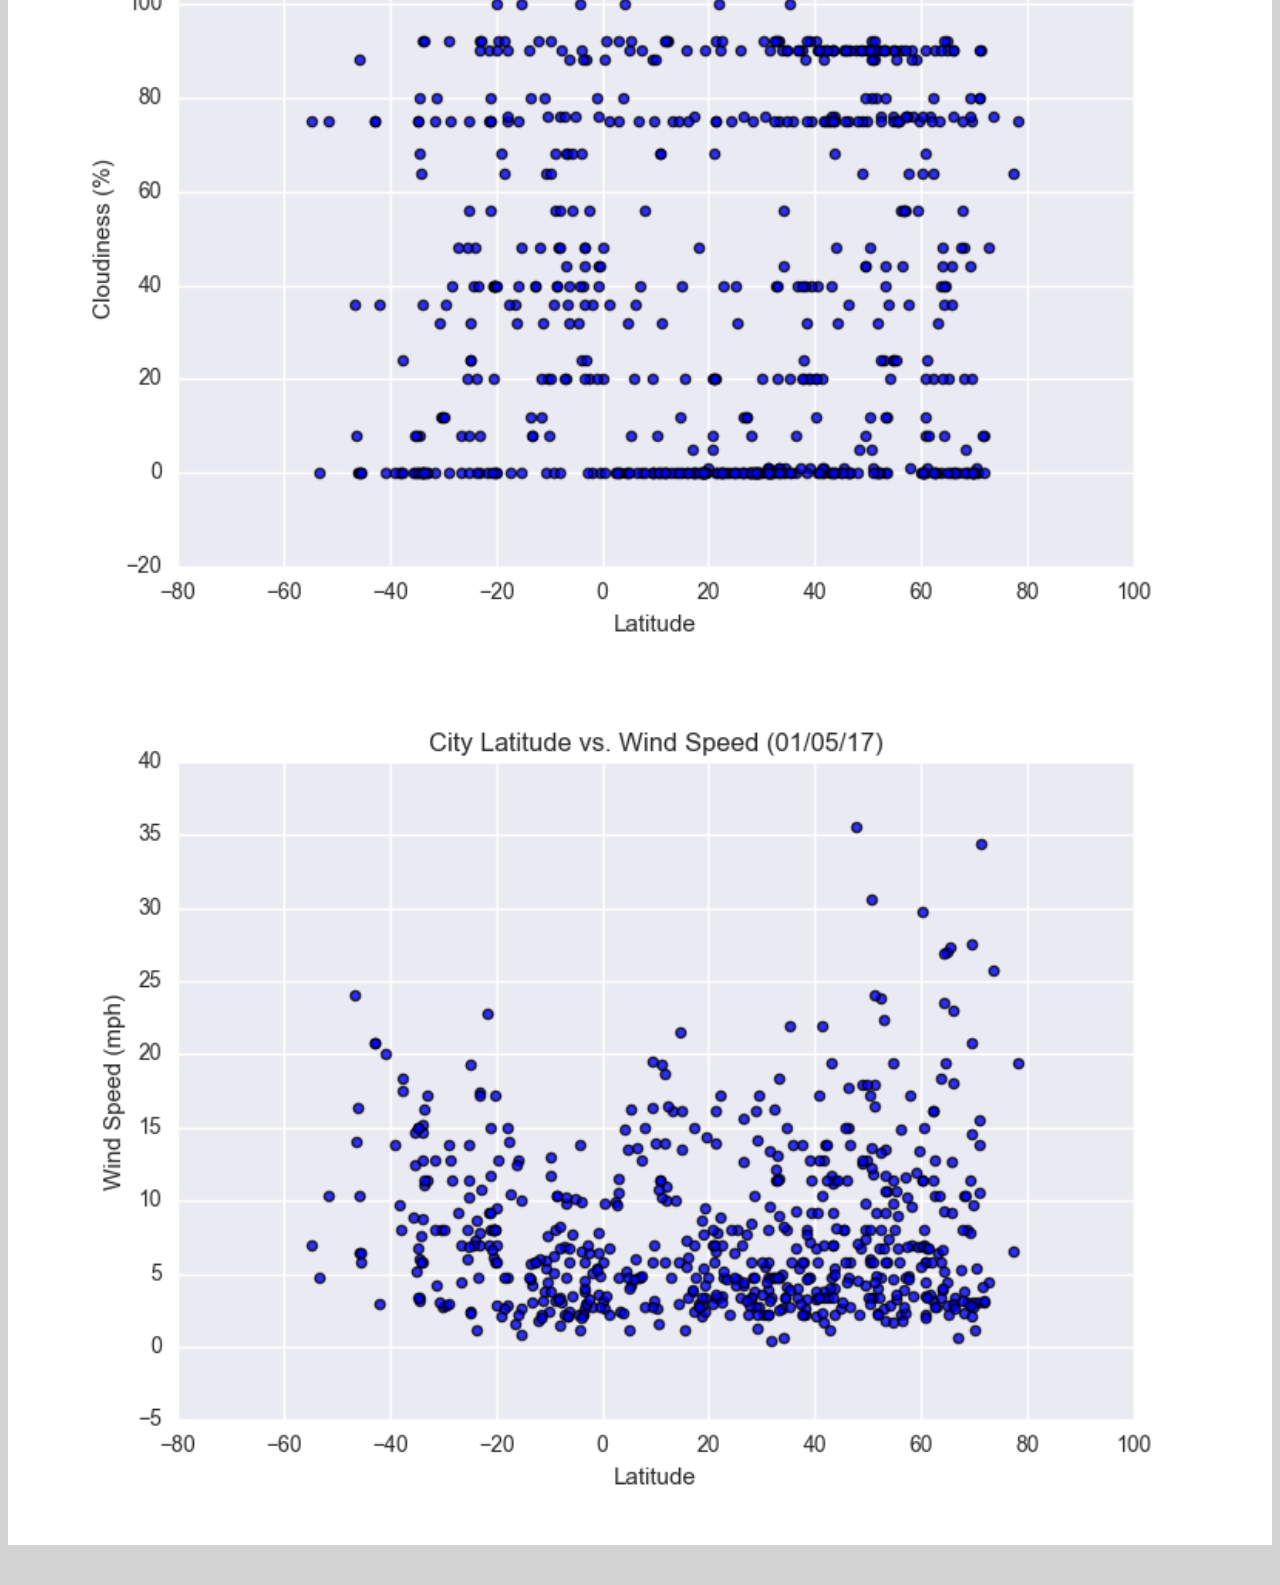
<file: 11-WebHomework/Wind_Speed.html>
<!DOCTYPE html>

<html lang="en-us">

<head>
        <meta charset="UTF-8">
        <script src="https://code.jquery.com/jquery-3.2.1.slim.min.js" integrity="sha384-KJ3o2DKtIkvYIK3UENzmM7KCkRr/rE9/Qpg6aAZGJwFDMVNA/GpGFF93hXpG5KkN" crossorigin="anonymous"></script>
        <script src="https://cdnjs.cloudflare.com/ajax/libs/popper.js/1.12.9/umd/popper.min.js" integrity="sha384-ApNbgh9B+Y1QKtv3Rn7W3mgPxhU9K/ScQsAP7hUibX39j7fakFPskvXusvfa0b4Q" crossorigin="anonymous"></script>
        <link rel="stylesheet" href="https://maxcdn.bootstrapcdn.com/bootstrap/4.0.0-beta.3/css/bootstrap.min.css" integrity="sha384-Zug+QiDoJOrZ5t4lssLdxGhVrurbmBWopoEl+M6BdEfwnCJZtKxi1KgxUyJq13dy" crossorigin="anonymous">
        <script src="https://maxcdn.bootstrapcdn.com/bootstrap/4.0.0-beta.3/js/bootstrap.min.js" integrity="sha384-a5N7Y/aK3qNeh15eJKGWxsqtnX/wWdSZSKp+81YjTmS15nvnvxKHuzaWwXHDli+4" crossorigin="anonymous"></script>
        <link rel="stylesheet" href="stylesheet.css">
        <title>Bootstrap Visuilaiztion Dashboard</title>
</head>

<body>
        <div class="navigation">
                <nav class="navbar navbar-expand-lg navbar-light">
                        
                        <a class="navbar-brand" style="background-color: #0BADA6; color: aliceblue; " href="index.html" role="button">Lattitude</a>
                        <button class="navbar-toggler" type="button" data-toggle="collapse" data-target="#navbarNavDropdown" 
                        aria-controls="navbarNavDropdown" aria-expanded="false" aria-label="Toggle navigation">
                                <span class="navbar-toggler-icon"></span>
                        </button>
                        
                        <div class="collapse navbar-collapse" id="navbarNavDropdown">
                                <ul class="navbar-nav ml-auto">
                                        <li class="nav-item dropdown">
                                                <a class="nav-link dropdown-toggle" href="#" id="navbarDropdownMenuLink" data-toggle="dropdown" aria-haspopup="true" 
                                                aria-expanded="false">Plots</a>
                        
                                                        <div class="dropdown-menu" aria-labelledby="navbarDropdownMenuLink">
                                                                <a class="dropdown-item" href="Max_Temperature.html">Max Temperature</a>
                                                                <a class="dropdown-item" href="Humidity.html">Humidity</a>
                                                                <a class="dropdown-item" href="Cloudiness.html">Cloudiness</a>
                                                                <a class="dropdown-item" href="Wind_Speed.html">Wind Speed</a>
                                                        </div>
                                        </li>
                                        <li class="nav-item">
                                                <a class="nav-link" href="Comparison.html">Comparison</a>
                                        </li>
                                        <li class="nav-item">
                                                <a class="nav-link" href="Data.html">Data</a>
                                        </li>
                                </ul>
                        </div>
                </nav>
        </div>
        
        <div class="container">
                <div class="row">
                        <div class=" col-lg-7">
                                <div class="box">
                                        <h3>Wind Speed</h3>
                                        <hr>
                                        <img src="Resources/assets/images/Fig4.png" alt="Wind Speed Image">
                                        <p>Looking at the graph you can might be able to see a correlation between wind speed and latitude.
                                                As you move farther away from the equator wind speed slightly starts to increase.
                                        </p>
                                      
                                </div>
                        
                        </div>
                        <div class="col-lg-5">
                                <div class="box">
                                        <h3>Visualizations</h3>
                                        <hr>
                                        <div class="container">
                                                <div class="row">
                                                        <div class=col-6>
                                                                <a href="Max_Temperature.html">
                                                                        <img src="Resources/assets/images/Fig1.png" alt="Max Temperature image">
                                                                </a>
                                                        </div>
                                                        <div class=col-6>
                                                                <a href="Humidity.html">
                                                                        <img src="Resources/assets/images/Fig2.png" alt="Humidity graph image">
                                                                </a>
                                                        </div>
                                                </div>
                                                <div class="row">
                                                        <div class=col-6>
                                                                <a href="Cloudiness.html">
                                                                        <img src="Resources/assets/images/Fig3.png" alt="Cloudiness image">
                                                                </a>
                                                        </div>
                                                        <div class=col-6>
                                                                <a href="Wind_Speed.html">
                                                                        <img src="Resources/assets/images/Fig4.png" alt="Wind Speed graph image">
                                                                </a>
                                                        </div>
                                                </div>
                                               
                                        </div>
                                </div>
                        </div>
                </div>
        </div>
        <footer>Copyright &copy; Mason Waters</footer>
</body>



</html>
</file>
<file: 11-WebHomework/stylesheet.css>
body{
    background-color: #D3D3D3;
}
.navigation .navbar-brand{
    background-color: white;
    margin-left:30px;
    padding:inherit;
    color: white;
}
.navbar{
    max-height: none; 
    padding: inherit;
}
.navbar div{
    margin: inherit; 
    background-color: white;  
}
.navbar-brand{
    padding: 10px !important; 
}

.navbar{
    background-color: white;
}

.box{
    background-color: white;
    margin-top: 60px;
    margin-bottom:40px;
    padding:15px;
}
img{
    height: 100%;
    width: 100%;
}
.visual{
    height: 50%;
    width: 50%;
}
h3, h2, h4{
    color: aqua;
    text-align: center;
}
h6{
    text-align: center;
}
footer{
   background-color: gray;
   color:white;
   width:100%;
   text-align: center;
   min-height: 55px; 
   position:fixed;
   bottom:0;
   padding-top:10px;
   border-top: 5px;
   border-top-style: solid;
   border-top-color: rgb(0, 247, 255);
}
</file>
